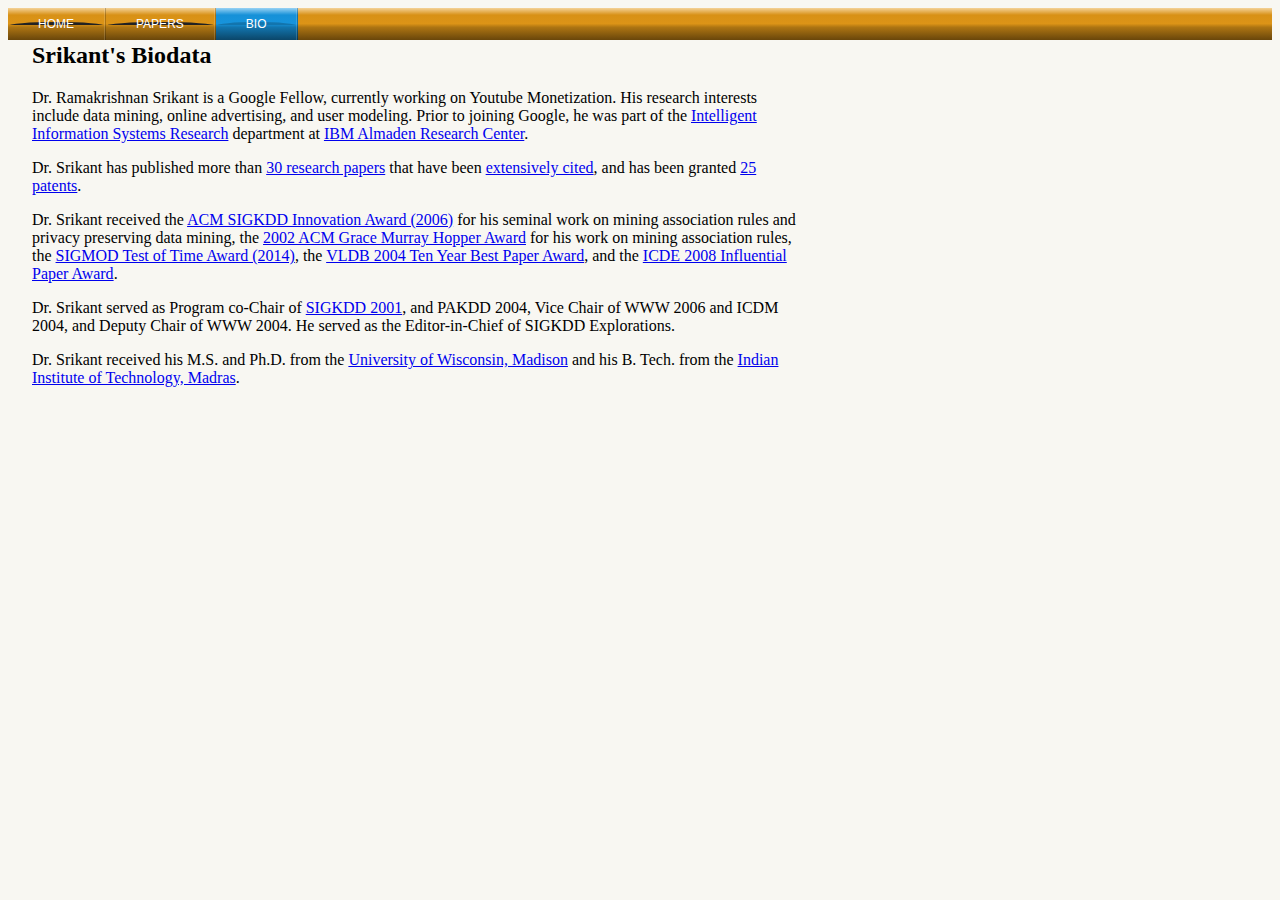
<file: bio.html>
<html>

<head>
  <meta name="viewport" content="width=device-width, initial-scale=1">
  <link rel="stylesheet" href="styles.css">
  <title> Srikant's Biodata </title>
</head>


<body bgcolor="#f8f7f2">


<div id='cssmenu'>
<ul>
   <li><a href='index.html'><span>Home</span></a></li>
   <li><a href='publications.html'><span>Papers</span></a></li>
   <li class='active'><a href='bio.html'><span>Bio</span></a></li>
</ul>
</div>

<table cellpadding=0 width=800>
<tr valign=top>
<td width=20> &nbsp; </td>
<td> <p>
<h2> Srikant's Biodata </h2>

Dr. Ramakrishnan Srikant is a Google Fellow, currently working on
Youtube Monetization.  His research interests include data mining,
online advertising, and user modeling. Prior to joining Google, he was
part of
the <a href="http://www.almaden.ibm.com/software/quest/">Intelligent
Information Systems Research</a> department
at <a href="http://www.almaden.ibm.com">IBM Almaden Research
Center</a>. <p>

Dr. Srikant has published more than <a href="publications.html">30 research
papers</a> that have been <a href="citations.html">extensively
      cited</a>, and has been granted <a href="patents.html">25
      patents</a>.

<!--
Dr. Srikant was a key architect 
for IBM Intelligent Miner, and contributed the association rules and
sequential patterns modules to the product.
-->
  <p>

Dr. Srikant received the <a
href="http://www.acm.org/sigs/sigkdd/awards.php#2006i"> ACM SIGKDD
Innovation Award (2006)</a> for his seminal work on mining association
rules and privacy preserving data mining, the <a
href="http://www.acm.org/awards/awards_hopper.html">2002 ACM Grace Murray
Hopper Award</a> for his work on mining association
rules, the <a href="http://www.sigmod.org/sigmod-awards/sigmod-awards#time">SIGMOD
      Test of Time Award (2014)</a>, the
<a href="http://vldb.org/archives/10year.html">VLDB 2004 Ten Year Best
Paper Award</a>, and
the <a href="http://tab.computer.org/tcde/icde_inf_paper.html">ICDE 2008
  Influential Paper Award</a>.

<!--
He was named an IBM Research Division
Master Inventor in 1999.  He has received 2 Outstanding Technical
Achievement Awards for his contributions to Intelligent Miner, and an
Outstanding Innovation Award for his work on Privacy in Data Systems.
-->
  <p>

Dr. Srikant served as Program co-Chair of <a
href="http://www.acm.org/sigkdd/kdd2001">SIGKDD 2001</a>, and PAKDD 2004,
Vice Chair of WWW 2006 and ICDM 2004, and Deputy Chair of WWW 2004.  He served as the Editor-in-Chief of SIGKDD Explorations.
<!-- and an Associate Editor of <a href="http://www.acm.org/pubs/periodicals/toit/">ACM Transactions on Internet Technology</a>.  -->
<!-- He also served as Tutorials Chair of <a
href="http://www.acm.org/sigkdd/kdd2003/">KDD 2003</a>, and Industrial
Track co-Chair of <a href="http://aitrc.kaist.ac.kr/~pakdd03/">PAKDD
2003</a>. --> <p>

Dr. Srikant received his M.S. and Ph.D. from the <a
href="http://www.cs.wisc.edu">University of Wisconsin, Madison</a> and his
B. Tech. from the <a href="http://www.iitm.ac.in/Departments/Computer%20Science%20and%20Engineering.html">
Indian Institute of Technology, Madras</a>.  <p>

<!-- <a
href="http://www.software.ibm.com/data/intelli-mine/"> IBM Intelligent
Miner for Data</a>.  -->

<!--
Ramakrishnan Srikant was the Program co-Chair of the <a
href="http://www.acm.org/sigkdd/kdd2001">2001 ACM Int'l Conf. on Knowledge
Discovery and Data Mining (SIGKDD-2001)</a>.  Srikant has served as the
Tutorials Chair of the <a href="http://www.acm.org/sigkdd/kdd2003/">2003
ACM SIGKDD Int'l Conference on Knowledge Discovery and Data Mining</a>
conference, and as the Industrial Track Co-Chair of the <a
href="http://aitrc.kaist.ac.kr/~pakdd03/"> 2003 Pacific-Asia Conference on
Knowledge Discovery and Data Mining.</a> Srikant was also co-chair of the
<a href="http://www.almaden.ibm.com/cs/dmkd/">1999 ACM SIGMOD Workshop on
Research Issues in Data Mining and Knowledge Discovery (DMKD)</a>.  He is
the Information Director for the <a href="http://www.acm.org/sigkdd">ACM
Special Interest Group on Knowledge Discovery and Data Mining (SIGKDD)</a>.
<p>

Ramakrishnan Srikant has published many <a
href="http://www.almaden.ibm.com/u/srikant/papers.html">technical
papers</a> in refereed conferences and journals.
Srikant was named a IBM Research Division Master Inventor in
1999.  He has received 2 Outstanding Technical Achievement Awards for his
contributions to the design and development of Intelligent Miner.  He has
also received 5 Invention Achievement Awards for his <a
href="http://www.almaden.ibm.com/u/srikant/patents.html"> patenting activities</a> (12 issued and 9 pending
patents).
<p>
-->

</td>
</table>

<!-- ------------------------------------------------------------------ -->

</body>
</html>
</file>
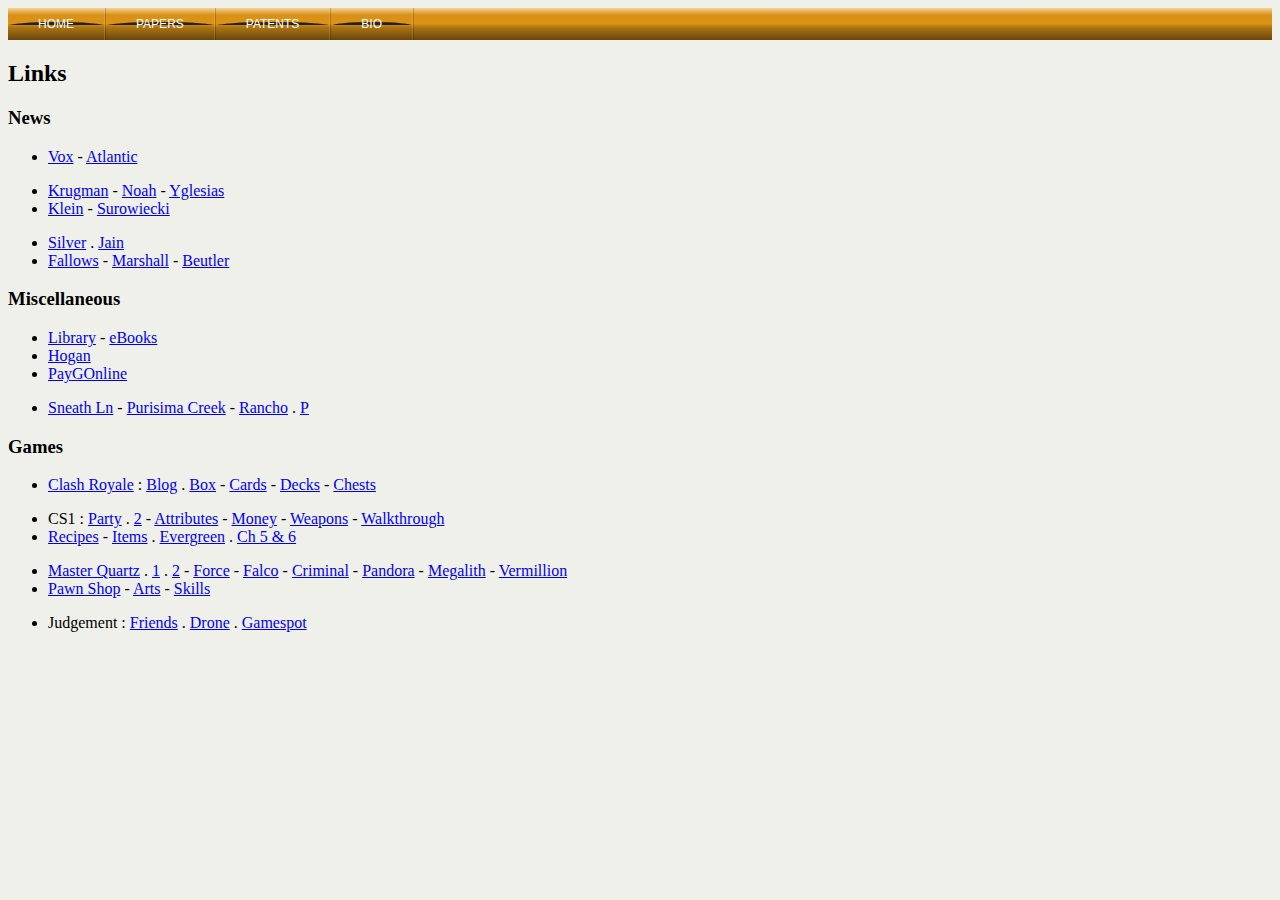
<file: links.html>
<html>

<head>
  <meta name="viewport" content="width=device-width, initial-scale=1">
  <link rel="stylesheet" href="styles.css">
  <link rel="icon" type="image/x-icon" href="images/favicon.ico">
  <title>Srikant's Links</title>
</head>


<body bgcolor="#f0f0ea">

<div id='cssmenu'>
<ul>
   <li><a href='index.html'><span>Home</span></a></li>
   <li><a href='publications.html'><span>Papers</span></a></li>
   <li><a href='patents.html'><span>Patents</span></a></li>
   <li><a href='bio.html'><span>Bio</span></a></li>
</ul>
</div>

<h2>Links</h2>

<!-- ------------------------------------------------------------------ -->

<h3>News</h3>

<ul>
  <li>
    <a href="http://www.vox.com/">Vox</a> -
    <a href="https://www.theatlantic.com/">Atlantic</a>
    <p> </p>
    
  <li>
    <a href="https://bsky.app/profile/pkrugman.bsky.social">Krugman</a> -
    <a href="https://twitter.com/Noahpinion">Noah</a> -
    <a href="https://twitter.com/mattyglesias">Yglesias</a>
  <li>
    <a href="https://x.com/ezraklein">Klein</a> -
    <a href="https://twitter.com/JamesSurowiecki">Surowiecki</a>
    <p> </p>
    
  <li>
    <a href="https://x.com/NateSilver538">Silver</a> .
    <a href="https://x.com/lxeagle17">Jain</a>
    <!--
  <li>
    <a href="https://twitter.com/Redistrict">Wasserman</a> -
    <a href="https://twitter.com/Nate_Cohn">Cohn</a>
    <a href="https://x.com/Taniel/">Taniel</a> -

    <a href="https://twitter.com/gelliottmorris">Morris</a> .
    <a href="https://projects.fivethirtyeight.com/2024-election-forecast/">F</a> -
    <a href="https://www.natesilver.net/p/nate-silver-2024-president-election-polls-model">F</a> -
    
    <a href="https://twitter.com/jayrosen_nyu">Rosen</a> -
    <a href="https://twitter.com/RonaWang">Wang</a> -
    <a href="https://twitter.com/chrislhayes">Hayes</a> -
    
    <a href="https://bsky.app/profile/volts.wtf">Roberts</a> -
    -->
    
  <li>   
    <a href="https://x.com/JamesFallows">Fallows</a> -
    <a href="https://bsky.app/profile/joshtpm.bsky.social">Marshall</a> -
    <a href="https://bsky.app/profile/brianbeutler.bsky.social">Beutler</a>
    <a href=""></a>
    <a href=""></a>
    <a href=""></a>
    <p> </p>

<!--
  <li> Nat'l Geog:
    <a href="http://travel.nationalgeographic.com/travel/national-parks/death-valley-activities/">Death Valley</a> -
    <a href="http://travel.nationalgeographic.com/travel/national-parks/grand-canyon-activities/">Grand Canyon</a> -
    <a href="http://grandcanyoncvb.org/travel-tip-sunrisesunset-viewpoints/">Sunsets</a>

  <li>
    <a href="https://goo.gl/maps/h1NaBy5oVT82">Ranch at Furnace Creek</a> -
-->

    <!--
  <li> <a href="https://www.pge.com/en_US/safety/emergency-preparedness/natural-disaster/wildfires/public-safety-event.page">PG&amp;E</a> -

  <li> 
    <a href=""></a>
    <a href=""></a>
    <a href="https://www.arcgis.com/apps/opsdashboard/index.html#/e5cc0d2bd29f444a87f7589793d55b37">SCC</a> -
    <a href="https://storymaps.arcgis.com/stories/f0121f7f2f0941afb3ed70529b2cee75">CZU Evac Map</a> -
    <a href="http://www.wildfireincidents.com/">Wildfire Incidents</a>
    -->
    <a href=""></a>
    <a href=""></a>

</ul>


<!-- ------------------------------------------------------------------ -->

<h3>Miscellaneous</h3>
<ul>
  <li>
    <a href="https://sccl.bibliocommons.com/v2/checkedout/out">Library</a> -
    <a href="https://santaclara.overdrive.com/account/loans">eBooks</a>
    <a href=""></a>
  <li>
    <a href="http://www.bythom.com/index.html">Hogan</a>
  <li>
    <a href="https://www.paygonline.com/websc/home.html">PayGOnline</a>
    <p> </p>
    
  <li>
    <a href="https://maps.app.goo.gl/254BnfV21qqMa519A">Sneath Ln</a> -
    <a href="https://goo.gl/maps/WVQMwX5TrBydYLDW6">Purisima Creek</a> -
    <a href="https://goo.gl/maps/g5e1jbNnHxLVHWMv7">Rancho</a> .
    <a href="https://www.openspace.org/rsa-parking">P</a>
    <p> </p>

    <!--
  <li> AirNow:
    <a href="https://www.airnow.gov/?city=Cupertino&state=CA&country=USA">Cupertino</a>
    
  <li>
    <a href="https://santaclara.courts.ca.gov/online-services/jury-duty/jury-duty-general-information">SCC</a> -
    <a href="https://santaclara.courts.ca.gov/location/downtown-superior-court-dts">DTS</a> -
    <a href="https://parksj.org/">ParkSJ</a> -
    <a href=""></a>
    <a href="https://jury.scscourt.org/login">eJuror</a>
    -->
</ul>

<!-- ------------------------------------------------------------------ -->


<h3>Games</h3>
<ul>
  <li>
    <a href="https://twitter.com/ClashRoyale/">Clash Royale</a> :
    <a href="https://royaleapi.com/blog">Blog</a> .
    <a href="https://royaleapi.com/blog/2024-q1-update-mystery-box#mystery-box-contents">Box</a> -
    <a href="https://royaleapi.com/cards/popular?time=3d&mode=grid&cat=Ranked&sort=rating">Cards</a> -
    <a href="https://royaleapi.com/decks/popular?time=3d&sort=rating&size=20&players=PvP&min_trophies=0&max_trophies=9000&min_ranked_trophies=0&max_ranked_trophies=4000&mode=detail&type=Ranked&global_exclude=false">Decks</a> -
    <a href="https://royaleapi.com/player/CVGC2LORV">Chests</a>
    <!--  https://royaleapi.com/clan/G0JQVCPR Q2CJ9UUP  -->
    <p> </p>


  <li> CS1 :
    <a href="https://gamefaqs.gamespot.com/boards/694913-the-legend-of-heroes-trails-of-cold-steel/74004141">Party</a> .
    <a href="https://gamefaqs.gamespot.com/boards/694912-the-legend-of-heroes-trails-of-cold-steel/73936045">2</a> -
    <a href="https://nihon-falcom.fandom.com/wiki/Statistics_(Attributes)-_Trails_of_Cold_Steel_1">Attributes</a> -
    <a href="https://gamefaqs.gamespot.com/boards/694913-the-legend-of-heroes-trails-of-cold-steel/73214295">Money</a> -
    <a href="https://kiseki.fandom.com/wiki/List_of_weapons_(Cold_Steel)">Weapons</a> -
    <a href="https://gamefaqs.gamespot.com/vita/694912-the-legend-of-heroes-trails-of-cold-steel/faqs/72747?page=4#October 21">Walkthrough</a>
    <a href=""></a>

  <li>
    <a href="https://www.neoseeker.com/the-legend-of-heroes-trails-of-cold-steel/Recipe_List">Recipes</a> -
    <a href="https://www.neoseeker.com/the-legend-of-heroes-trails-of-cold-steel/Item_List">Items</a> .
    <a href="https://gamefaqs.gamespot.com/boards/694913-the-legend-of-heroes-trails-of-cold-steel/74337576">Evergreen</a> .
    <a href="https://gamefaqs.gamespot.com/boards/694913-the-legend-of-heroes-trails-of-cold-steel/73396443">Ch 5 &amp; 6</a>
    <p> </p>

  <li>
    <a href="https://www.neoseeker.com/the-legend-of-heroes-trails-of-cold-steel/Master_Quartz">Master Quartz</a> .
    <a href="https://www.reddit.com/r/Falcom/comments/c77x1v/cold_steel_1_master_quartz_question/">1</a> .
    <a href="https://www.reddit.com/r/Falcom/comments/pg3ufc/since_there_was_none_i_decided_to_create_a_cold/">2</a> -
    <a href="https://www.neoseeker.com/the-legend-of-heroes-trails-of-cold-steel/Master_Quartz#Force">Force</a> -
    <a href="https://www.neoseeker.com/the-legend-of-heroes-trails-of-cold-steel/Master_Quartz#Falco">Falco</a> -
    <a href="https://www.neoseeker.com/the-legend-of-heroes-trails-of-cold-steel/Master_Quartz#Criminal">Criminal</a> -
    <a href="https://www.neoseeker.com/the-legend-of-heroes-trails-of-cold-steel/Master_Quartz#Pandora">Pandora</a> -
    <a href="https://www.neoseeker.com/the-legend-of-heroes-trails-of-cold-steel/Master_Quartz#Megalith">Megalith</a> -
    <a href="https://www.neoseeker.com/the-legend-of-heroes-trails-of-cold-steel/Master_Quartz#Vermillion">Vermillion</a>
  <li>
    <a href="https://kiseki.fandom.com/wiki/List_of_shops_(Cold_Steel)/Trista/Micht%27s_Pawn_Shop#Quartz_Exchange">Pawn Shop</a> -
    <a href="https://www.neoseeker.com/the-legend-of-heroes-trails-of-cold-steel/Arts_and_Quartz">Arts</a> -
    <a href="https://www.neoseeker.com/the-legend-of-heroes-trails-of-cold-steel/Character_Skills">Skills</a>
    <a href=""></a>
    <a href=""></a>
    <p> </p>

  <li> Judgement :
    <a href="https://gamefaqs.gamespot.com/ps4/247615-judgment/faqs/77509/friends">Friends</a> .
    <a href="https://gamefaqs.gamespot.com/ps4/247615-judgment/faqs/77509/drone-racing">Drone</a> .
    <a href="https://gamefaqs.gamespot.com/ps4/247615-judgment/faqs/77509/introduction">Gamespot</a>
    <!--
    <a href="https://www.neoseeker.com/judgment-sega/walkthrough/Basics-Combat">Neoseeker</a> -
    <a href="https://www.powerpyx.com/judgment-dating-guide/">PowerPyx</a> -
    <a href="https://www.powerpyx.com/judgment-yoshida-batting-center-guide/">Numbers</a> -
    -->
    <a href=""></a>
    <a href=""></a>
    <p> </p>
</ul>


<!-- ------------------------------------------------------------------ -->
<!--
<h3>Persona 4</h3>

<ul>
  <li> P4G :
    <a href="https://gamefaqs.gamespot.com/vita/641695-persona-4-golden/faqs/76145/walkthrough">Gamespot</a> -
    <a href="https://www.rpgsite.net/feature/9870-persona-4-golden-costumes-every-outfit-and-how-to-get-them">Costumes</a> -
    <a href="https://gamefaqs.gamespot.com/boards/641695-persona-4-golden/64217306">Bike</a> -
    <a href="https://www.reddit.com/r/persona4golden/comments/7mutzw/having_trouble_getting_the_reaper_to_spawn/">Reaper</a> .
    <a href="https://www.ign.com/wikis/shin-megami-tensei-persona-4-golden/The_Reaper_Becomes_the_Reaped">2</a> -
    <a href="https://www.ign.com/wikis/shin-megami-tensei-persona-4-golden/Walkthrough">IGN</a> .
    <a href="https://www.ign.com/wikis/shin-megami-tensei-persona-4-golden/Magatsu_Inaba">Magatsu</a>
  <li>
    <a href="https://www.rpgsite.net/feature/9850-persona-4-golden-social-link-guide-dialogue-options-love-interests-and-full-s-link-walkthroughs">Social</a> -
    <a href="https://www.rpgsite.net/feature/9834-persona-4-golden-ai-ebihara-moon-social-link-choices-unlock-guide">Moon</a> WThF .
    Sun MTuF . Temp MFSa
    <a href=""></a>
    <p> </p>    

  <li> Battle :
    <a href="https://gamefaqs.gamespot.com/vita/641695-persona-4-golden/faqs/76145/gameplay-mechanics#battle-mechanics">Mechanics</a> -
    <a href="https://megamitensei.fandom.com/wiki/List_of_Persona_4_Golden_Items#Accessories">Accessories</a> -
    <a href="https://gamerant.com/persona-4-every-party-member-ranked/">Members</a>
  <li> Builds :
    <a href="https://gamerant.com/persona-4-golden-best-skill-sets-yu-chie-yosuke-kanji-yukiko-rise-teddie/">GameRant</a> -
    <a href="https://www.reddit.com/r/persona4golden/comments/hfe1cl/full_skills_stats_and_skill_recommendations_for/">Reddit</a> -
    <a href="https://medium.com/@bainz350/persona-4-golden-party-member-builds-77b823572695">Medium</a> .
    <a href="https://medium.com/@bainz350/persona-4-golden-builds-4e6873e91089">MC</a>
    <a href=""></a>
    <a href=""></a>
    <p> </p>
    
  <li>
    <a href="https://megamitensei.fandom.com/wiki/List_of_Persona_4_Personas">Personas</a> -
    <a href="https://megamitensei.fandom.com/wiki/Yoshitsune#Persona_4_2">Yoshitsune</a> .
    <a href="https://megamitensei.fandom.com/wiki/Trumpeter#Persona_4_2">Trumpeter</a> .
    <a href="https://megamitensei.fandom.com/wiki/Lucifer#Persona_4_2">Helel</a> -
    <a href="https://megamitensei.fandom.com/wiki/Ishtar#Persona_4_2">Ishtar</a> -
    <a href="https://megamitensei.fandom.com/wiki/Scathach#Persona_4">Scathach</a> -
    <a href=""></a>
  <li>
    <a href="https://megamitensei.fandom.com/wiki/List_of_Persona_4_Skills">Skills</a> :
    <a href=""></a>
    <a href="https://megamitensei.fandom.com/wiki/Futsunushi#Persona_4_2">Futsunushi</a> .
    <a href="https://arantius.github.io/persona-fusion-calculator/4golden.html#/persona/Futsunushi">F</a> .
    <a href="https://megamitensei.fandom.com/wiki/Ali_Dance">Ali Dance</a> -
    <a href=""></a>
    <a href=""></a>
    <a href=""></a>
  <li>
    <a href="https://arantius.github.io/persona-fusion-calculator/4golden.html#/list/name">Fusion</a> -
    <a href="https://arantius.github.io/persona-fusion-calculator/4golden.html#/persona/Futsunushi">Futsunushi</a> .
    <p> </p>

  <li>
    <a href="https://megamitensei.fandom.com/wiki/Lachesis#Persona_4">Lachesis</a> (<b>absorb wind</b>) + Parvati ->
    Taowu (<b>absorb fire, power charge</b>)
  <li>
    <a href="https://megamitensei.fandom.com/wiki/Mara#Persona_4_2">Mara</a> (<b>absorb physical</b>) + Incubus -> Pabilsag
  <li>
    <a href="https://megamitensei.fandom.com/wiki/Skadi#Persona_4_2">Skadi</a> (repel fire, ice, <b>spell master</b>) +
    Cereberus -> White Rider
  <li>
    Taotie (<b>mind charge</b>)
    <a href=""></a>
    <a href=""></a>
    <a href=""></a>
    <p> <p>
      
</ul>

<!-- ------------------------------------------------------------------ -->
<!--
<h3>Restaurants</h3>
<ul>
  <li>
    <a href="https://www.deedees-restaurant.com/menus">Deedee's</a> -
    <a href="https://delhiwalachaat.square.site/s/order?location=11ea7faec9237daaa1470cc47a2aeaec">Delhiwala Chaat</a> -
    <a href="https://www.baybiryanis.com/menu/">Bay Biryanis</a> -
    <a href="https://puranpoli.net/menu">Puranpoli</a> -
    <a href="https://www.doordash.com/store/pav-bhaji-and-more-sunnyvale-2638735/">Pav Bhaji</a>
  <li>
    <a href="https://www.broadwaymasala.net/">Broadway Masala</a> -
    <a href="https://spiceklubusa.com/menu/">SpiceKlub</a> -
    <a href="https://strideq.com/atulya-bharat-san-jose-ca/store/atulyabharat?utm_source=cust_website">Atulya Bharat</a> -
    <a href="https://mylaporeexpress.com/">Mylapore</a>
    <a href=""></a>
    <a href=""></a>
    <p> </p>
    
  <li>
    <a href="http://www.pizzaantica.com/menu-2">Pizza Antica</a> -
    <a href="https://cafevitale.com/">Cafe Vitale</a> -
    <a href="https://lapizzeria.us/desserts/">La Pizzeria</a> -
    <a href="https://www.tastypizzaca.com/Menu">Tasty Pizza</a> .
    <a href="https://www.doordash.com/store/tasty-pizza-cupertino-647993/">D</a>
    <a href=""></a>
    <a href=""></a>

  <li>
    <a href="https://maverickscreperie.com/">Mavericks Creperie</a> -
    <a href="https://www.doordash.com/store/sweet-pea-s-cafe-catering-los-gatos-387/en-US">Sweet Pea</a> -
    <a href="https://www.doordash.com/store/bell-tower-cafe-saratoga-1343/">Bell Tower</a>
    
  <li>
    <a href="https://www.alexanderssteakhouse.com/location/alexanders-patisserie-mountain-view/">Alexanders Patisserie</a> -
    <a href="http://www.laterrabakerycafe.com/menu">La Terra</a> -
    <a href="https://koolficreamery.com/orderonline/">Koolfi</a> -
    <a href="https://lapatisserie.net/">La Patisserie</a> .
    <a href="https://www.doordash.com/store/la-patisserie-cupertino-29183/">D</a> -
    <a href="https://www.maisonalyzee.com/">Maison Alyzee</a> .
    <a href="https://www.doordash.com/store/maison-alyzee-mountain-view-335491/">D</a>
    <a href=""></a>
    <a href=""></a>
</ul>
-->
<!-- ------------------------------------------------------------------ -->

</body>
</html>
</file>
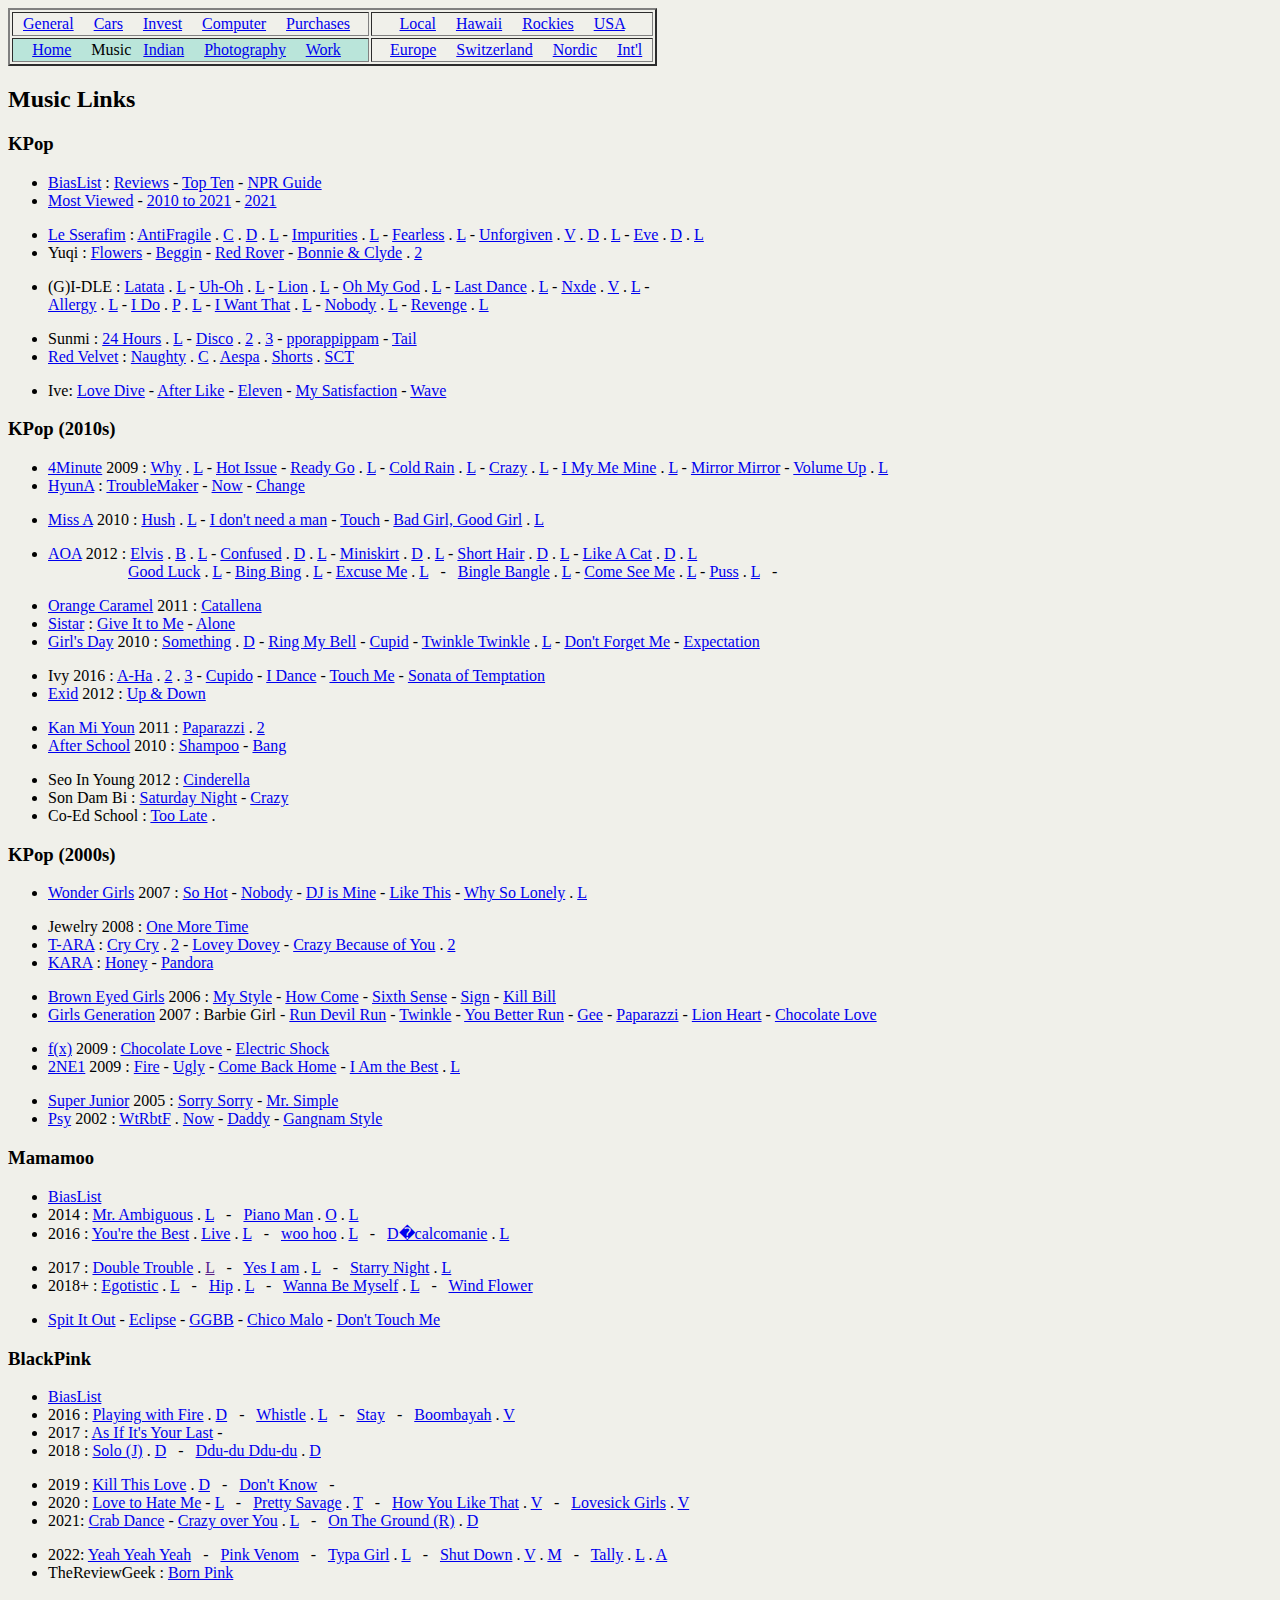
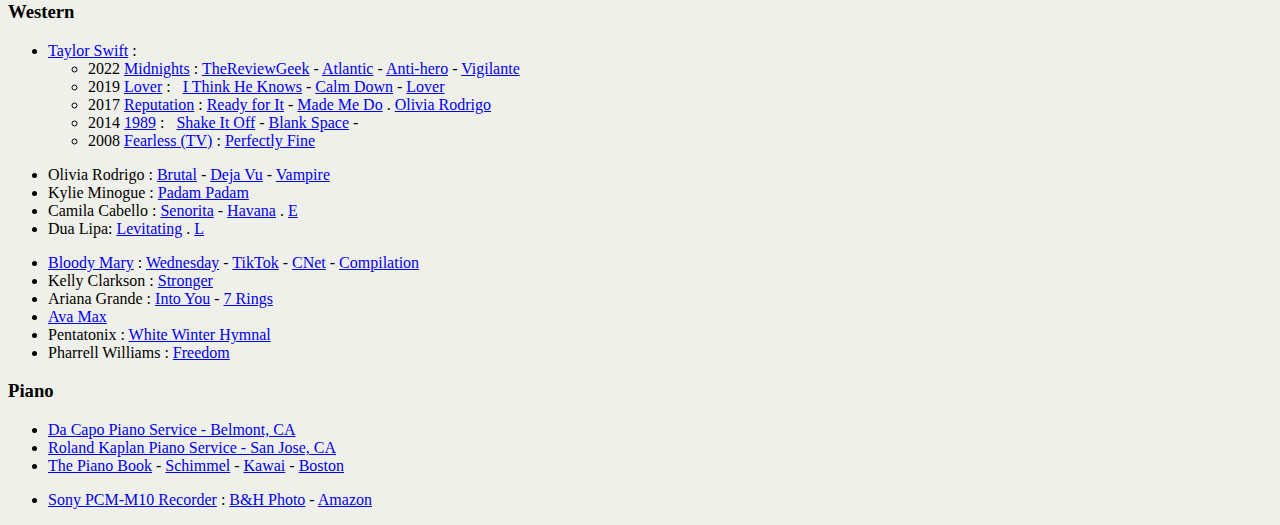
<file: music.html>
<head>
  <title>Music Links</title>
  <link rel="icon" type="image/x-icon" href="favicon.ico">
</head>

<body bgcolor="#f0f0ea">

<table border=2 cellpadding=2> 
<tr><td align=center> &nbsp;
    <a href="general.html">General</a> &nbsp; &nbsp;
    <a href="cars.html">Cars</a> &nbsp; &nbsp;
    <a href="invest.html">Invest</a> &nbsp; &nbsp;
    <a href="computer.html">Computer</a> &nbsp; &nbsp;
    <a href="purchases.html">Purchases</a> &nbsp; &nbsp;
  </td>
  <td align=center> &nbsp;
    <a href="travel-local.html">Local</a> &nbsp; &nbsp;
    <a href="travel-hawaii.html">Hawaii</a> &nbsp; &nbsp;
    <a href="travel-rockies.html">Rockies</a> &nbsp; &nbsp;
    <a href="travel-usa.html">USA</a> &nbsp;
</td></tr>
<tr><td bgcolor="#bae5da" align=center>
    <a href="home.html">Home</a> &nbsp; &nbsp;
    Music &nbsp;
    <a href="music2.html">Indian</a>  &nbsp; &nbsp;
    <a href="photo.html">Photography</a> &nbsp; &nbsp;
    <a href="work.html">Work</a> &nbsp;
  </td>
  <td align=center> &nbsp; &nbsp;
    <a href="travel-europe.html">Europe</a> &nbsp; &nbsp;
    <a href="travel-swiss.html">Switzerland</a> &nbsp; &nbsp;
    <a href="travel-nordic.html">Nordic</a> &nbsp; &nbsp;
    <a href="travel-intl.html">Int'l</a> &nbsp;
</td></tr>
</table>


<h2>Music Links</h2>

<!-- ------------------------------------------------------------------ -->

<h3> KPop </h3>
<ul>

  <li>
    <a href="https://thebiaslist.com/">BiasList</a> :
    <a href="https://thebiaslist.com/kpopreviews/k-pop-reviews/">Reviews</a> -
    <a href="https://thebiaslist.com/k-pop-top-ten-lists/top-ten-title-tracks/">Top Ten</a> -
    <a href="https://www.npr.org/2020/07/13/888933244/start-here-your-guide-to-getting-into-k-pop">NPR Guide</a>
    <a href=""></a>
  <li> 
    <a href="https://www.youtube.com/watch?v=f-NKBkTki9U">Most Viewed</a> -
    <a href="https://www.youtube.com/watch?v=KgRoscT_0dU">2010 to 2021</a> -
    <a href="https://www.youtube.com/watch?v=zcMZmdQERxQ">2021</a>
    <a href=""></a>
    <a href=""></a>
    <p> </p>
    
  <li> <a href="https://www.youtube.com/results?search_query=Le+Sserafim">Le Sserafim</a> :
    <a href="https://youtu.be/pyf8cbqyfPs?t=17">AntiFragile</a> .
    <a href="https://www.youtube.com/watch?v=oA8QPRqdVYA">C</a> .
    <a href="https://www.youtube.com/watch?v=yS0gBVnKQb4">D</a> .
    <a href="https://colorcodedlyrics.com/2022/10/16/le-sserafim-antifragile/">L</a> -
    <a href="https://youtu.be/Ccz123Jlflc?t=17">Impurities</a> .
    <a href="https://colorcodedlyrics.com/2022/10/17/le-sserafim-impurities/">L</a> -
    <a href="https://www.youtube.com/watch?v=4vbDFu0PUew">Fearless</a> .
    <a href="https://colorcodedlyrics.com/2022/05/02/le-sserafim-leuselapim-fearless/">L</a> -
    <a href="https://youtu.be/UnWUmg6fEIw?t=5">Unforgiven</a> .
    <a href="https://youtu.be/UBURTj20HXI?t=29">V</a> .
    <a href="https://youtu.be/7vOLU1v2clI?t=15">D</a> .
    <a href="https://colorcodedlyrics.com/2023/05/01/le-sserafim-unforgiven-feat-nile-rodgers/">L</a> -
    <a href="https://youtu.be/dZs_cLHfnNA?t=30">Eve</a> .
    <a href="https://www.youtube.com/watch?v=ea2RGX9h7m8">D</a> .
    <a href="https://colorcodedlyrics.com/2023/05/01/le-sserafim-eve-psyche-and-bluebeard-s-wife-ibeu-peusike-geuligo-puleun-suyeomui-anae/">L</a>

  <li> Yuqi :
    <a href="https://www.youtube.com/watch?v=0X4XGrK_PwM">Flowers</a> -
    <a href="https://www.youtube.com/watch?v=xDBvRbiy9aI">Beggin</a> -
    <a href="https://www.youtube.com/watch?v=6FvfiaskXbQ">Red Rover</a> -
    <a href="https://youtu.be/AE8yKldv_oo?t=17">Bonnie &amp; Clyde</a> .
    <a href="https://youtu.be/e-XJEDPzafg?t=87">2</a>
    <a href=""></a>

    <a href=""></a>
    <a href=""></a>
    <a href=""></a>
    <p> </p>

  <li> (G)I-DLE :
    <a href="https://www.youtube.com/watch?v=9mQk7Evt6Vs">Latata</a> .
    <a href="https://colorcodedlyrics.com/2018/05/02/g-dle-latata/">L</a> -
    <a href="https://youtu.be/I66oFXdf0KU?t=12">Uh-Oh</a> .
    <a href="https://colorcodedlyrics.com/2019/06/26/g-i-dle-uh-oh/">L</a> -
    <a href="https://www.youtube.com/watch?v=6oanIo_2Z4Q">Lion</a> .
    <a href="https://colorcodedlyrics.com/2019/10/28/queendom-g-i-dle-lion/">L</a> -
    <a href="https://www.youtube.com/watch?v=om3n2ni8luE">Oh My God</a> .
    <a href="https://colorcodedlyrics.com/2020/04/06/g-i-dle-oh-my-god/">L</a> -
    <a href=""></a>
    <a href="https://www.youtube.com/watch?v=U6DG3TBcV6s">Last Dance</a> .
    <a href="https://colorcodedlyrics.com/2021/04/29/g-i-dle-last-dance/">L</a> -
    <a href="https://www.youtube.com/watch?v=R9UsmrVEWYY">Nxde</a> .
    <a href="https://www.youtube.com/watch?v=fCO7f0SmrDc">V</a> .
    <a href="https://colorcodedlyrics.com/2022/10/17/g-i-dle-nxde/">L</a> -
    <br>
    <a href="https://www.youtube.com/watch?v=XZaBkbvteBc">Allergy</a> .
    <a href="https://colorcodedlyrics.com/2023/05/10/g-i-dle-allergy/">L</a> -
    <a href="https://youtu.be/pCh3Kp6qxo8?t=62">I Do</a> .
    <a href="https://www.youtube.com/watch?v=dUro-rg2Uz8">P</a> .
    <a href="https://colorcodedlyrics.com/2023/07/13/g-i-dle-i-do/">L</a> -
    <a href="https://youtu.be/Iewisp9KYRw?t=25">I Want That</a> .
    <a href="https://colorcodedlyrics.com/2023/10/05/g-i-dle-i-want-that/">L</a> -
    <a href="https://www.youtube.com/watch?v=N68rwFjyinI">Nobody</a> .
    <a href="https://colorcodedlyrics.com/2024/01/04/soyeon-soyeon-winter-winteo-liz-lijeu-nobody/">L</a> -
    <a href="https://www.youtube.com/watch?v=KAymeaEyPr8">Revenge</a> .
    <a href="https://colorcodedlyrics.com/2024/01/29/g-i-dle-revenge/">L</a>
    <a href=""></a>
    <a href=""></a>
    <p> </p>
    
  <li> Sunmi :
    <a href="https://www.youtube.com/watch?v=2UmDrsMlXXg">24 Hours</a> .
    <a href="https://colorcodedlyrics.com/2013/08/21/sunmi-seonmi-24-hours/">L</a> -
    <a href="https://www.youtube.com/watch?v=zrsBjYukE8s">Disco</a> .
    <a href="https://www.youtube.com/watch?v=mCTjQbiNjFw">2</a> .
    <a href="https://www.youtube.com/watch?v=PYFtPNNOhaY">3</a> -
    <a href="https://www.youtube.com/watch?v=Is7glC9Jp7Q">pporappippam</a> -
    <a href="https://www.youtube.com/watch?v=Aui0ZKIaXVc">Tail</a>
    <a href=""></a>
    <a href=""></a>
  <li>
    <a href="https://thebiaslist.com/2017/04/09/the-top-ten-best-songs-by-red-velvet/">Red Velvet</a> :
    <a href="https://www.youtube.com/watch?v=wCWoUUWwdqg">Naughty</a> .
    <a href="https://www.youtube.com/watch?v=PHp3wWbR9cw">C</a> .
    <a href="https://youtu.be/qMKfhH8OOQU?t=257">Aespa</a> .
    <a href="https://www.youtube.com/shorts/Ezhh70wNKcc">Shorts</a> .
    <a href="https://www.youtube.com/watch?v=dAfU6v1_AFc">SCT</a>
    <a href=""></a>
    <a href=""></a>
    <p> </p>

  <li> Ive:
    <a href="https://www.youtube.com/watch?v=Y8JFxS1HlDo">Love Dive</a> -
    <a href="https://www.youtube.com/watch?v=F0B7HDiY-10">After Like</a> -
    <a href="https://www.youtube.com/watch?v=--FmExEAsM8">Eleven</a> -
    <a href="https://www.youtube.com/watch?v=K_ONXvktaIY">My Satisfaction</a> -
    <a href="https://www.youtube.com/watch?v=qD1kP_nJU3o">Wave</a>
    <a href=""></a>
    <p> </p>
</ul>

<!-- ------------------------------------------------------------------ -->

<h3> KPop (2010s) </h3>
<ul>
  <li>
    <a href="https://thebiaslist.com/2016/10/23/the-top-ten-best-songs-by-4minute/">4Minute</a> 2009 :
    <a href="https://www.youtube.com/watch?v=bqYWpzb65rE">Why</a> .
    <a href="https://colorcodedlyrics.com/2011/08/14/4minute-why-cc-lyrics/">L</a> -
    <a href="https://youtu.be/kb4iKfnW2Yo?t=5">Hot Issue</a> -
    <a href="https://www.youtube.com/watch?v=gy13NPM4rMs">Ready Go</a> .
    <a href="https://colorcodedlyrics.com/2011/12/03/4minute_-_ready_go_cc_lyrics/">L</a> -
    <a href="https://www.youtube.com/watch?v=ZT9zbZGB2gE">Cold Rain</a> .
    <a href="https://colorcodedlyrics.com/2015/01/25/4minute-cold-rain-chuun-bi/">L</a> -
    <a href="https://www.youtube.com/watch?v=1nCLBTmjJBY&t=8s">Crazy</a> .
    <a href="https://colorcodedlyrics.com/2015/02/09/4minute-crazy-michyeo/">L</a> -
    <a href="https://www.youtube.com/watch?v=OGvwy3qhjDM">I My Me Mine</a> .
    <a href="https://colorcodedlyrics.com/2010/07/05/4minute-i-my-me-mine-color-coded-lyrics/">L</a> -
    <a href="https://www.youtube.com/watch?v=1fOG_wcV_oU">Mirror Mirror</a> -
    <a href="https://www.youtube.com/watch?v=qsWl1--Niyg">Volume Up</a> .
    <a href="https://colorcodedlyrics.com/2012/04/08/4minute_pominis_-_volume_up_cc_lyrics/">L</a>

  <li>
    <a href="https://thebiaslist.com/2017/05/14/the-top-ten-best-songs-by-hyuna/">HyunA</a> :
    <a href="https://www.youtube.com/watch?v=s-zRAQmKUkI&t=1s">TroubleMaker</a> -
    <a href="https://www.youtube.com/watch?v=6pw972Kl3L0">Now</a> -
    <a href="https://www.youtube.com/watch?v=G6JppjQSTh8">Change</a>

    <a href=""></a>
    <a href=""></a>
    <a href=""></a>
    <p> </p>

  <li>
    <a href="https://thebiaslist.com/2016/12/04/the-top-ten-best-songs-by-miss-a/">Miss A</a> 2010 :
    <a href="https://youtu.be/dp0F18FFCTE?t=25">Hush</a> .
    <a href="https://colorcodedlyrics.com/2013/11/05/miss-a-hush/">L</a> -
    <a href="https://www.youtube.com/watch?v=EkSOOiMDGiY&t=1s">I don't need a man</a> -
    <a href="https://youtu.be/aF8Fst_zonU?t=20">Touch</a> -
    <a href="https://youtu.be/8TeeJvcBdLA?t=9">Bad Girl, Good Girl</a> .
    <a href="https://colorcodedlyrics.com/2010/07/01/miss-a-bad-girl-good-girl-color-coded-lyrics/">L</a>
    <a href=""></a>
    <a href=""></a>
    <a href=""></a>
    <p> </p>
    
  <li> <a href="https://thebiaslist.com/2016/05/21/the-top-ten-best-songs-by-aoa/">AOA</a> 2012 :

    <a href="https://youtu.be/e5KOIrBcwj8?t=20">Elvis</a> .
    <a href="https://www.youtube.com/watch?v=DGWWANhFtv0">B</a> .
    <a href="https://colorcodedlyrics.com/2012/07/29/aoa-ace-of-angels-elvis/">L</a> -
    <a href="https://www.youtube.com/watch?v=R1-BTf3_Mys">Confused</a> .
    <a href="https://www.youtube.com/watch?v=18fSsOulNYw">D</a> .
    <a href="https://colorcodedlyrics.com/2013/10/12/aoa-confused-heundeullyeo/">L</a> -
    <a href="https://www.youtube.com/watch?v=q6f-LLM1H6U">Miniskirt</a> .
    <a href="https://www.youtube.com/watch?v=8CP9CxY7d3E">D</a> .
    <a href="https://colorcodedlyrics.com/2014/01/15/aoa-mini-skirt-jjalbeun-chima/">L</a> -
    <a href="https://www.youtube.com/watch?v=N5wzkQvzp4c">Short Hair</a> .
    <a href="https://www.youtube.com/watch?v=vNdRd4ZQjr4">D</a> .
    <a href="https://colorcodedlyrics.com/2014/06/18/aoa-short-hair-danbalmeoli/">L</a> -
    <a href="https://www.youtube.com/watch?v=qEYOyZVWlzs&t=27s">Like A Cat</a> .
    <a href="https://www.youtube.com/watch?v=_IsfPpeNr5A">D</a> .
    <a href="https://colorcodedlyrics.com/2014/11/10/aoa-like-a-cat-sabbunsabbun/">L</a>
    <br> &nbsp; &nbsp; &nbsp; &nbsp; &nbsp; &nbsp; &nbsp; &nbsp; &nbsp; &nbsp;
    
    <a href="https://www.youtube.com/watch?v=sno_genwMz8">Good Luck</a> .
    <a href="https://colorcodedlyrics.com/2016/05/15/aoa-good-luck/">L</a> -
    <a href="https://www.youtube.com/watch?v=dfMELZBBVRY">Bing Bing</a> .
    <a href="https://colorcodedlyrics.com/2017/01/01/aoa-bing-bing-bingbing/">L</a> -
    <a href="https://www.youtube.com/watch?v=NRlDo3JuzfI">Excuse Me</a> .
    <a href="https://colorcodedlyrics.com/2017/01/01/aoa-excuse-me/">L</a> &nbsp; - &nbsp;

    <a href="https://www.youtube.com/watch?v=8V7bArR1L3o">Bingle Bangle</a> .
    <a href="https://colorcodedlyrics.com/2018/05/28/aoa-bingle-bangle/">L</a> -
    <a href="https://www.youtube.com/watch?v=ixxWWKX4S_8">Come See Me</a> .
    <a href="https://colorcodedlyrics.com/2019/11/26/aoa-come-see-me-nal-boreo-wayo/">L</a> -
    <a href=""></a>
    <a href="https://www.youtube.com/watch?v=fAvk_L9CHws">Puss</a> .
    <a href="https://colorcodedlyrics.com/2015/05/26/jimin-jimin-of-aoa-puss-feat-iron/">L</a> &nbsp; - &nbsp;
    <p> </p>
    
  <li>
    <a href="https://thebiaslist.com/2016/10/30/the-top-ten-best-songs-by-orange-caramel/">Orange Caramel</a> 2011 :
    <a href="https://www.youtube.com/watch?v=Ahif51hqeA8">Catallena</a>
    <a href=""></a>

  <li> <a href="https://thebiaslist.com/2016/03/20/the-top-ten-best-songs-by-sistar/">Sistar</a> :
    <a href="https://www.youtube.com/watch?v=p6XLNsJ9YrA">Give It to Me</a> -
    <a href="https://www.youtube.com/watch?v=E0ZHXVp_wUE">Alone</a>
    <a href=""></a>
    <a href=""></a>
    <a href=""></a>
    <a href=""></a>

  <li>
    <a href="https://thebiaslist.com/2016/01/30/the-top-ten-best-songs-by-girls-day/">Girl's Day</a> 2010 :
    <a href=""></a>
    <a href="https://www.youtube.com/watch?v=akPDKYwIoVk">Something</a> .
    <a href="https://www.youtube.com/watch?v=zVO5xTAbxm8">D</a> -
    <a href="https://www.youtube.com/watch?v=z4sN05-xIs4">Ring My Bell</a> -
    <a href="https://www.youtube.com/watch?v=qhrAcuiNQJs">Cupid</a> -
    <a href="https://www.youtube.com/watch?v=DWpl2CaCnVA&t=4s">Twinkle Twinkle</a> .
    <a href="https://colorcodedlyrics.com/2011/03/17/girls-day-banjjagbanjjag-twinkle-twinkle-cc-lyrics/">L</a> -
    <a href="https://www.youtube.com/watch?v=_H7ZG7yk5Wo">Don't Forget Me</a> -
    <a href="https://www.youtube.com/watch?v=iUtGJtyoIfg">Expectation</a>
    <a href=""></a>
    <a href=""></a>
    <p> </p>

  <li> Ivy 2016 :
    <a href="https://youtu.be/lRw7KztOZsk?t=53">A-Ha</a> .
    <a href="https://www.youtube.com/watch?v=UkspsMGKIOM">2</a> .
    <a href="https://youtu.be/IR8X2oo4364?list=RDIR8X2oo4364&t=53">3</a> -
    <a href="https://www.youtube.com/watch?v=-vrfH_Tkxxg">Cupido</a> -
    <a href="https://www.youtube.com/watch?v=WR-2BHyCxao">I Dance</a> -
    <a href="https://www.youtube.com/watch?v=D1fJCc_PIA4">Touch Me</a> -
    <a href=""></a>
    <a href="https://www.youtube.com/watch?v=Q_plceCKQX8">Sonata of Temptation</a>

  <li>
    <a href="https://thebiaslist.com/2017/04/16/the-top-ten-best-songs-by-exid/">Exid</a> 2012 :
    <a href="https://www.youtube.com/watch?v=hfXZ6ydgZyo">Up &amp; Down</a>
    <a href=""></a>
    <p> </p>

  <li> <a href="https://www.youtube.com/results?search_query=kan+miyoun">Kan Mi Youn</a> 2011 :
    <a href="https://www.youtube.com/watch?v=kKY4p2WRx4s">Paparazzi</a> .
    <a href="https://www.youtube.com/watch?v=en-Clbp9RUk">2</a>
  <li> 
    <a href="https://thebiaslist.com/2016/09/11/the-top-ten-best-songs-by-after-school/">After School</a> 2010 :
    <a href="https://thebiaslist.com/2022/03/08/legendary-song-after-school-shampoo/">Shampoo</a> -
    <a href="https://www.youtube.com/watch?v=B_u5amB7cDs">Bang</a>
    <p> </p>
    
  <li> Seo In Young 2012 :
    <a href="https://www.youtube.com/watch?v=rgLuIu4kWXg">Cinderella</a>
  <li> Son Dam Bi :
    <a href="https://www.youtube.com/watch?v=Gwvopq0u_BQ">Saturday Night</a> -
    <a href="https://www.youtube.com/watch?v=AdqHcomIsgg">Crazy</a>
  <li> Co-Ed School :
    <a href="https://www.youtube.com/watch?v=WIyYMGCi7f0">Too Late</a> .
    <a href=""></a>
    <p> </p>
    
    <p> </p>

</ul>

<!-- ------------------------------------------------------------------ -->

<h3> KPop (2000s) </h3>
<ul>
    
  <li> <a href="https://thebiaslist.com/2016/07/10/the-top-ten-best-songs-by-wonder-girls/">Wonder Girls</a> 2007 :
    <a href="https://www.youtube.com/watch?v=lmun5PO54VE">So Hot</a> -
    <a href="https://www.youtube.com/results?search_query=wonder+girls+nobody">Nobody</a> -
    <a href="https://www.youtube.com/watch?v=doXnuStEf2I">DJ is Mine</a> -
    <a href="https://youtu.be/7EZTUYwjWBs?t=18">Like This</a> -
    <a href="https://www.youtube.com/watch?v=PYGODWJgR-c&t=1s">Why So Lonely</a> .
    <a href="https://colorcodedlyrics.com/2016/07/04/wonder-girls-why-so-lonely/">L</a>
    <p> </p>
    
  <li> Jewelry 2008 :
    <a href="https://www.youtube.com/watch?v=Dzkfz9UWu_E">One More Time</a>

  <li> <a href="https://thebiaslist.com/2016/05/01/the-top-ten-best-songs-by-t-ara/">T-ARA</a> :
    <a href="https://www.youtube.com/watch?v=5M69TE1yzt4">Cry Cry</a> .
    <a href="https://www.youtube.com/watch?v=i2PylaR5Uk8">2</a> -
    <a href="https://www.youtube.com/watch?v=CJ0djllyqwY">Lovey Dovey</a> -
    <a href="https://youtu.be/d70FQdraoYI?t=19">Crazy Because of You</a> .
    <a href="https://www.youtube.com/watch?v=iglpJox3PrM">2</a>

  <li> <a href="https://thebiaslist.com/2016/01/09/the-top-ten-best-songs-by-kara/">KARA</a> :
    <a href="https://www.youtube.com/watch?v=R_AQ7AkVzpM">Honey</a> -
    <a href="https://youtu.be/g0XpNvLWimo?t=18">Pandora</a>
    
    <a href=""></a>
    
    <p> </p>
    
  <li>
    <a href="https://thebiaslist.com/2016/06/26/the-top-ten-best-songs-by-brown-eyed-girls/">Brown Eyed Girls</a> 2006 :
    <a href="https://www.youtube.com/watch?v=bwh897651d4">My Style</a> -
    <a href="https://www.youtube.com/watch?v=OsSlxBluwc0">How Come</a> -
    <a href="https://www.youtube.com/watch?v=tdH1GwyZJuY">Sixth Sense</a> -
    <a href="https://www.youtube.com/watch?v=m3ydJMw5loU">Sign</a> -
    <a href="https://www.youtube.com/watch?v=lx8mmWZxWuQ">Kill Bill</a>
  <li> <a href="https://thebiaslist.com/2016/02/13/the-top-ten-best-songs-by-girls-generation/">Girls Generation</a> 2007 :
    Barbie Girl -
    <a href="https://www.youtube.com/watch?v=q_gfD3nvh-8">Run Devil Run</a> -
    <a href="https://youtu.be/JmM04_OgajU?t=37">Twinkle</a> -
    <a href="https://www.youtube.com/watch?v=Bv5pl7JOMWA">You Better Run</a> -
    <a href="https://www.youtube.com/watch?v=U7mPqycQ0tQ">Gee</a> -
    <a href="https://youtu.be/IUqP1xzRZkw?t=103">Paparazzi</a> -
    <a href="https://www.youtube.com/watch?v=nVCubhQ454c">Lion Heart</a> -
    <a href="https://youtu.be/A2NkGHkqDZk?t=14">Chocolate Love</a>
    <a href=""></a>
    <a href=""></a>
    <a href=""></a>
    <p> </p>

  <li> <a href="https://thebiaslist.com/2016/05/15/the-top-ten-best-songs-by-fx/">f(x)</a> 2009 :
    <a href="https://www.youtube.com/watch?v=g9JzbG7FfkM">Chocolate Love</a> -
    <a href="https://www.youtube.com/watch?v=n8I8QGFA1oM">Electric Shock</a>
    <a href=""></a>
  <li> <a href="https://thebiaslist.com/2016/01/17/the-top-ten-best-songs-by-2ne1/">2NE1</a> 2009 :
    <a href="https://www.youtube.com/watch?v=ISEoXdHb4W4">Fire</a> -
    <a href="https://www.youtube.com/watch?v=NGe0hHvAGkc">Ugly</a> -
    <a href="https://www.youtube.com/watch?v=vLbfv-AAyvQ">Come Back Home</a> -
    <a href="https://www.youtube.com/watch?v=j7_lSP8Vc3o">I Am the Best</a> .
    <a href="https://colorcodedlyrics.com/2011/06/28/2ne1-i-am-the-best-cc-lyrics/">L</a>
    <a href=""></a>
    <p> </p>
    
  <li>
    <a href="https://thebiaslist.com/2021/07/17/top-ten-k-pop-singles-revisited-super-junior/">Super Junior</a> 2005 :
    <a href="https://www.youtube.com/watch?v=x6QA3m58DQw">Sorry Sorry</a> -
    <a href="https://youtu.be/r6TwzSGYycM?t=36">Mr. Simple</a>
    <a href=""></a>
  <li> <a href="https://thebiaslist.com/2016/07/03/the-top-ten-best-songs-by-psy/">Psy</a> 2002 :
    <a href="https://www.youtube.com/watch?v=aahViYznVTQ">WtRbtF</a> .
    <a href="https://youtu.be/2saWSGoWmrU?t=7">Now</a> -
    <a href=""></a>
    <a href="https://www.youtube.com/watch?v=FrG4TEcSuRg&t=1s">Daddy</a> -
    <a href="https://www.youtube.com/watch?v=9bZkp7q19f0">Gangnam Style</a>
    <a href=""></a>
</ul>

<!-- ------------------------------------------------------------------ -->

<h3> Mamamoo </h3>
<ul>
  <li> 
    <a href="https://thebiaslist.com/2016/11/13/the-top-ten-best-songs-by-mamamoo/">BiasList</a>
  <li> 2014 :
    <a href="https://www.youtube.com/watch?v=D15-XYRubsc">Mr. Ambiguous</a> .
    <a href="https://colorcodedlyrics.com/2014/06/18/mamamoo-mr-ambiguous/">L</a> &nbsp; - &nbsp;
    <a href="https://youtu.be/xaSJeG-jDJ0?t=22">Piano Man</a> .
    <a href="https://www.youtube.com/watch?v=3IIBVnn4eTM">O</a> .
    <a href="https://colorcodedlyrics.com/2014/11/21/mamamoo-piano-man/">L</a>
  <li> 2016 :
    <a href="https://youtu.be/QbhmTM1cRro?t=12">You're the Best</a> .
    <a href="https://www.youtube.com/watch?v=gnKJ_9gW6FA&t=66s">Live</a> .
    <a href="https://colorcodedlyrics.com/2016/02/25/mamamoo-you-re-the-best-neon-is-mwondeul/">L</a> &nbsp; - &nbsp;
    <a href="https://www.youtube.com/watch?v=_eCJOj4NLlg">woo hoo</a> .
    <a href="https://colorcodedlyrics.com/2016/04/04/mamamoo-woo-hoo/">L</a> &nbsp; - &nbsp;
    <a href="https://www.youtube.com/watch?v=y2OFPvYxZuY&t=11s">D�calcomanie</a> .
    <a href="https://colorcodedlyrics.com/2016/11/06/mamamoo-decalcomanie/">L</a>
    <a href=""></a>
    <a href=""></a>
    <a href=""></a>
    <p> </p>
    
  <li> 2017 :
    <a href="https://www.youtube.com/watch?v=W9Ln7EqNCTw">Double Trouble</a> .
    <a href="">L</a> &nbsp; - &nbsp;
    <a href="https://www.youtube.com/watch?v=Ue9NG1hAr78">Yes I am</a> .
    <a href="https://colorcodedlyrics.com/2017/06/22/mamamoo-yes-nalo-malhal-geos-gateumyeon/">L</a> &nbsp; - &nbsp;
    <a href="https://www.youtube.com/watch?v=LjUXm0Zy_dk">Starry Night</a> .
    <a href="https://colorcodedlyrics.com/2018/03/08/mamamoo-starry-night-byeoli-bichnaneun-bam/">L</a>
  <li> 2018+ :
    <a href="https://www.youtube.com/watch?v=G5UM2rOyqr4">Egotistic</a> .
    <a href="https://colorcodedlyrics.com/2018/07/16/mamamoo-egotistic-neona-hae/">L</a> &nbsp; - &nbsp;
    <a href="https://www.youtube.com/watch?v=KhTeiaCezwM">Hip</a> .
    <a href="https://colorcodedlyrics.com/2019/11/14/mamamoo-hip/">L</a> &nbsp; - &nbsp;
    <a href="https://www.youtube.com/watch?v=sk-qyR224fU">Wanna Be Myself</a> .
    <a href="https://colorcodedlyrics.com/2020/09/12/mamamoo-mamamu-wanna-be-myself/">L</a> &nbsp; - &nbsp;
    <a href=""></a>
    <a href=""></a>
    <a href="https://www.youtube.com/watch?v=uOZ2r_UAfdc">Wind Flower</a>
    <a href=""></a>
    <a href=""></a>
    <p> </p>
    
  <li>
    <a href="https://www.youtube.com/watch?v=V8FXWf0s7K0">Spit It Out</a> -
    <a href="https://youtu.be/oCTqcTe1lIA?t=8">Eclipse</a> -
    <a href="https://www.youtube.com/watch?v=I4HWnYSiRtE">GGBB</a> -
    <a href="https://www.youtube.com/watch?v=bHW_k6bIUeU">Chico Malo</a> -
    <a href="https://www.youtube.com/watch?v=PXE2Ykf8fXQ">Don't Touch Me</a>
    <p> </p>

</ul>

<!-- ------------------------------------------------------------------ -->

<h3> BlackPink </h3>
<ul>
  <li>
    <a href="https://thebiaslist.com/2021/01/16/the-top-ten-best-songs-by-blackpink/">BiasList</a>

  <li> 2016 :
    <a href="https://www.youtube.com/watch?v=9pdj4iJD08s">Playing with Fire</a> .
    <a href="https://www.youtube.com/watch?v=NvWfJTbrTBY">D</a> &nbsp; - &nbsp;
    <a href="https://www.youtube.com/watch?v=dISNgvVpWlo">Whistle</a> .
    <a href="https://www.youtube.com/watch?v=ZwVTC_686Sw">L</a> &nbsp; - &nbsp;
    <a href="https://www.youtube.com/watch?v=FzVR_fymZw4">Stay</a> &nbsp; - &nbsp;
    <a href="https://www.youtube.com/watch?v=ivoS3HUJB3Q">Boombayah</a> .
    <a href="https://www.youtube.com/watch?v=bwmSjveL3Lc">V</a>
    <a href=""></a>
    <a href=""></a>

  <li> 2017 :
    <a href="https://www.youtube.com/watch?v=Amq-qlqbjYA">As If It's Your Last</a> -

  <li> 2018 :
    <a href="https://www.youtube.com/watch?v=b73BI9eUkjM">Solo (J)</a> .
    <a href="https://www.youtube.com/watch?v=vdDuCvCrcKg">D</a> &nbsp; - &nbsp;
    <a href="https://www.youtube.com/watch?v=IHNzOHi8sJs">Ddu-du Ddu-du</a> .
    <a href="https://www.youtube.com/watch?v=jOJbXvjZ-cQ">D</a>
    <a href=""></a>
    <p> </p>
	
  <li> 2019 :
    <a href="https://www.youtube.com/watch?v=2S24-y0Ij3Y">Kill This Love</a> .
    <a href="https://www.youtube.com/watch?v=MOwaUlXZxkI">D</a> &nbsp; - &nbsp;
    <a href="https://www.youtube.com/watch?v=bqzDuRz_P7g">Don't Know</a> &nbsp; - &nbsp;

  <li> 2020 :
    <a href="https://www.youtube.com/watch?v=wlzGXcTzdzU">Love to Hate Me</a> -
    <a href="https://www.youtube.com/watch?v=xRlSx46F94c">L</a> &nbsp; - &nbsp;
    <a href="https://www.youtube.com/watch?v=gU2HqP4NxUs">Pretty Savage</a> .
    <a href="https://www.youtube.com/watch?v=2VexZnN0w9U">T</a> &nbsp; - &nbsp;
    <a href="https://www.youtube.com/watch?v=32si5cfrCNc">How You Like That</a> .
    <a href="https://www.youtube.com/watch?v=ioNng23DkIM">V</a> &nbsp; - &nbsp;
    <a href="https://www.youtube.com/watch?v=YxksUfnuEbI">Lovesick Girls</a> .
    <a href="https://www.youtube.com/watch?v=dyRsYk0LyA8">V</a>
    <a href=""></a>

  <li> 2021:
    <a href="https://youtu.be/01iz9kmvbxg?t=76">Crab Dance</a> -
    <a href="https://www.youtube.com/watch?v=QMhVtPmPAW8">Crazy over You</a> .
    <a href="https://www.youtube.com/watch?v=4VOMHN6M4Dw">L</a> &nbsp; - &nbsp;
    <a href="https://www.youtube.com/watch?v=CKZvWhCqx1s">On The Ground (R)</a> .
    <a href="https://www.youtube.com/watch?v=Q88P1gpOJxA">D</a>
    <p> </p>
    
  <li> 2022:
    <a href="https://www.youtube.com/watch?v=DUkW0VHF5Tc">Yeah Yeah Yeah</a> &nbsp; - &nbsp;
    <a href="https://www.youtube.com/watch?v=RFMi3v0TXP8">Pink Venom</a> &nbsp; - &nbsp;
    <a href="https://www.youtube.com/watch?v=beUbmsJg270">Typa Girl</a> .
    <a href="https://www.youtube.com/watch?v=G888DDnYgU4">L</a> &nbsp; - &nbsp;
    <a href="https://www.youtube.com/watch?v=PjrAwC4TIPA">Shut Down</a> .
    <a href="https://www.youtube.com/watch?v=POe9SOEKotk">V</a> .
    <a href="https://www.youtube.com/watch?v=L0zIUVVEW6g">M</a> &nbsp; - &nbsp;
    <a href="https://www.youtube.com/watch?v=-ECIZOCFd7Y">Tally</a> .
    <a href="https://www.youtube.com/watch?v=t0ycuN2SS_s">L</a> .
    <a href="https://www.youtube.com/watch?v=mkk2738_adc">A</a>
    <a href=""></a>
    <a href=""></a>
  <li> TheReviewGeek :
    <a href="https://www.thereviewgeek.com/blackpink-bornpink-albumreview/">Born Pink</a>
</ul>

<!-- ------------------------------------------------------------------ -->

<h3> Western </h3>
<ul>
  <li> <a href="https://en.wikipedia.org/wiki/Taylor_Swift#Discography">Taylor Swift</a> :
    <ul>
      <li>
	2022 <a href="https://en.wikipedia.org/wiki/Midnights#Track_listing">Midnights</a> :
	<a href="https://www.thereviewgeek.com/taylorswift-midnights-albumreview/">TheReviewGeek</a> -
	<a href="https://www.theatlantic.com/culture/archive/2022/11/taylor-swift-midnights-3am-edition-bonus-tracks/671974/">Atlantic</a> -
	<a href="https://www.youtube.com/watch?v=b1kbLwvqugk">Anti-hero</a> -
	<a href="https://www.youtube.com/watch?v=Uoey4W_3bos">Vigilante</a>
	<a href=""></a>
	<a href=""></a>
      <li>
	2019 <a href="https://en.wikipedia.org/wiki/Lover_(album)#Track_listing">Lover</a> : &nbsp;
	<a href="https://www.youtube.com/watch?v=2d1wKn-oJnA">I Think He Knows</a> -
	<a href="https://www.youtube.com/watch?v=Dkk9gvTmCXY">Calm Down</a> -
	<a href="https://www.youtube.com/watch?v=-BjZmE2gtdo">Lover</a>
      <li>
	2017 <a href="https://en.wikipedia.org/wiki/Reputation_(album)#Track_listing">Reputation</a> :
	<a href="https://www.youtube.com/watch?v=wIft-t-MQuE">Ready for It</a> -
	<a href="https://www.youtube.com/watch?v=3tmd-ClpJxA">Made Me Do</a> .
	<a href="https://www.youtube.com/watch?v=3E3LzZCPRWY">Olivia Rodrigo</a>
      <li>
	2014 <a href="https://en.wikipedia.org/wiki/1989_(Taylor_Swift_album)#Track_listing">1989</a> : &nbsp;
	<a href="https://www.youtube.com/watch?v=nfWlot6h_JM">Shake It Off</a> -
	<a href="https://www.youtube.com/watch?v=e-ORhEE9VVg">Blank Space</a> -
      <li> 2008 
	<a href="https://en.wikipedia.org/wiki/Fearless_(Taylor%27s_Version)#Track_listing">Fearless (TV)</a> :
	<a href="https://www.youtube.com/watch?v=rFjJs6ZjPe8">Perfectly Fine</a>
	<a href=""></a>
	<a href=""></a>
	<a href=""></a>
	<a href=""></a>
    </ul>
    <p> </p>

  <li> Olivia Rodrigo :
    <a href="https://www.youtube.com/watch?v=OGUy2UmRxJ0">Brutal</a> -
    <a href="https://www.youtube.com/watch?v=cii6ruuycQA">Deja Vu</a> -
    <a href="https://www.youtube.com/watch?v=RlPNh_PBZb4">Vampire</a>
    <a href=""></a>
    <a href=""></a>

  <li> Kylie Minogue :
    <a href="https://www.youtube.com/watch?v=p6Cnazi_Fi0">Padam Padam</a>
    <a href=""></a>
    <a href=""></a>

  <li> Camila Cabello :
    <a href="https://www.youtube.com/watch?v=Pkh8UtuejGw">Senorita</a> -
    <a href="https://youtu.be/BQ0mxQXmLsk?t=150">Havana</a> .
    <a href="https://www.youtube.com/watch?v=BFZz8wHL2a4">E</a>
    <a href=""></a>

  <li> Dua Lipa:
    <a href="https://www.youtube.com/watch?v=TUVcZfQe-Kw">Levitating</a> .
    <a href="https://www.youtube.com/watch?v=WHuBW3qKm9g">L</a>
    <a href=""></a>
    <a href=""></a>
    <p> </p>
    
  <li>
    <a href="https://www.youtube.com/watch?v=MsXdUtlDVhk">Bloody Mary</a> :
    <a href="https://www.youtube.com/watch?v=MsXdUtlDVhk">Wednesday</a> -
    <a href="https://www.tiktok.com/@sweetmelodies._/video/7173293982624091397?is_from_webapp=v1&item_id=7173293982624091397">TikTok</a> -
    <a href="https://www.cnet.com/culture/entertainment/that-deadpan-viral-dance-from-netflix-hit-wednesday-is-taking-over-tiktok/">CNet</a> -
    <a href="https://www.youtube.com/watch?v=UxOY-meH2gA&t=210s">Compilation</a>
    

  <li> Kelly Clarkson :
    <a href="https://www.youtube.com/watch?v=Xn676-fLq7I">Stronger</a>
    <a href=""></a>
    <a href=""></a>

  <li> Ariana Grande : 
    <a href="https://www.youtube.com/watch?v=1ekZEVeXwek">Into You</a> -
    <a href="https://www.youtube.com/watch?v=QYh6mYIJG2Y">7 Rings</a>

  <li>
    <a href="https://www.youtube.com/results?search_query=ava+max">Ava Max</a>
    <a href=""></a>
    
  <li> Pentatonix :
    <a href="https://www.youtube.com/watch?v=o10drRI3VQ0">White Winter Hymnal</a>

  <li> Pharrell Williams :
    <a href="https://www.youtube.com/watch?v=LlY90lG_Fuw">Freedom</a>

    <a href=""></a>
    <a href=""></a>
    <a href=""></a>
</ul>


<h3> <a name=piano> Piano </a> </h3>
<ul>
  <li> <a href="http://www.yelp.com/biz/da-capo-piano-service-belmont#query:piano%20tuners">Da Capo Piano Service - Belmont, CA</a>
  <li> <a href="http://www.yelp.com/biz/roland-kaplan-piano-service-san-jose#query:piano%20tuner">Roland Kaplan Piano Service - San Jose, CA</a>
  <li> <a href="http://www.pianobook.com/">The Piano Book</a> -
    <a href="http://www.schimmel-piano.de/index.php?id=2&L=1">Schimmel</a> -
    <a href="http://www.kawaius.com/">Kawai</a> -
    <a href="http://www.steinway.com/boston/">Boston</a> 
    <p> </p>
    
  <li> <a href="http://pro.sony.com/bbsc/ssr/cat-audio/resource.solutions.bbsccms-assets-cat-audio-solutions-pcmm10.shtml"> 
      Sony PCM-M10 Recorder</a> :
       <a href="http://www.bhphotovideo.com/c/product/638090-REG/Sony_PCM_M10_BLACK_PCM_M10_Portable_Audio_Recorder.html">B&amp;H Photo</a> -
       <a href="http://www.amazon.com/gp/product/B002R56C4O/sr=1-4/qid=1267087978/">Amazon</a>
</ul>

<!-- ------------------------------------------------------------------ -->

</body>
</file>
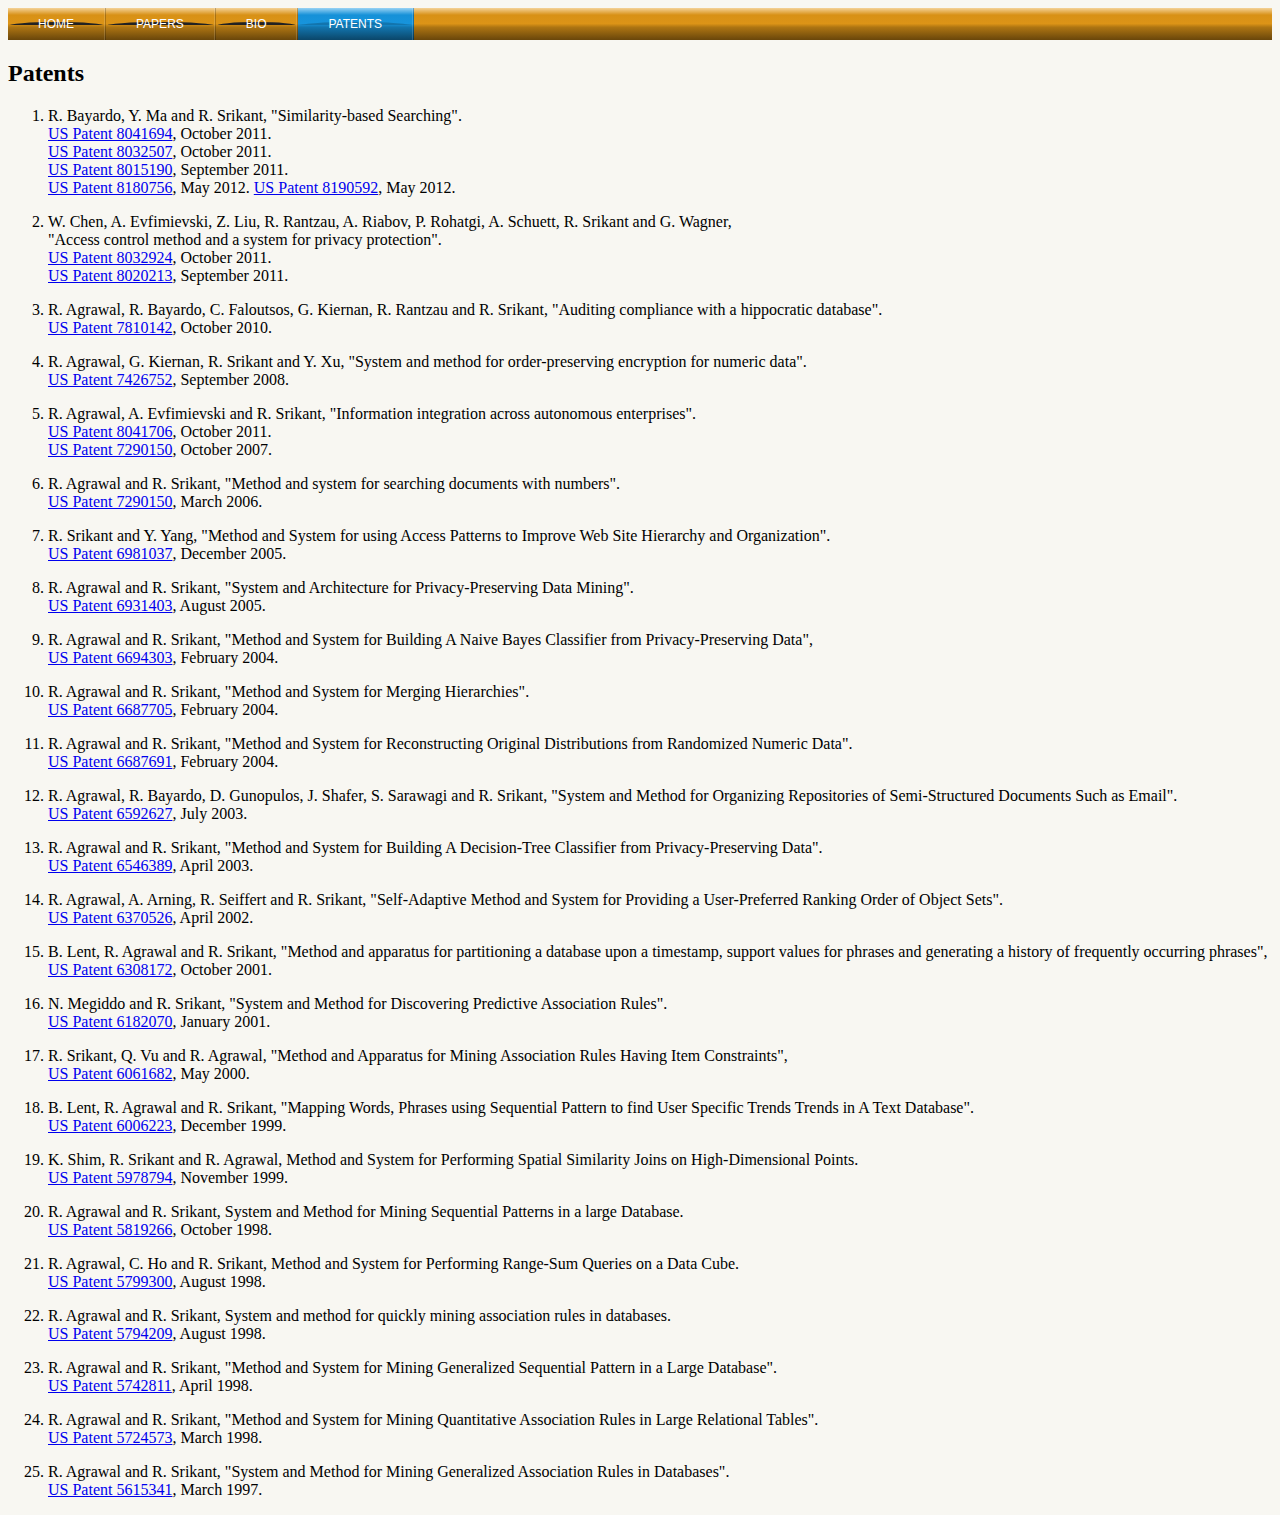
<file: patents.html>
<html>

<head>
  <meta name="viewport" content="width=device-width, initial-scale=1">
  <link rel="stylesheet" href="styles.css">
  <title> Srikant's Patents </title>
</head>

<body>
<body bgcolor="#f8f7f2">

<div id='cssmenu'>
<ul>
   <li><a href='index.html'><span>Home</span></a></li>
   <li><a href='publications.html'><span>Papers</span></a></li>
   <li><a href='bio.html'><span>Bio</span></a></li>
   <li class='active'><a href='patents.html'><span>Patents</span></a></li>
</ul>
</div>


<h2> Patents </h2>

<ol>
  <li> R. Bayardo, Y. Ma and R. Srikant,
       "Similarity-based Searching". <br>
       <a href="http://www.google.com/patents/US8041694">
       US Patent 8041694</a>, October 2011. <br>
       <a href="http://www.google.com/patents/US8032507">
       US Patent 8032507</a>, October 2011. <br>
       <a href="http://www.google.com/patents/US8015190">
       US Patent 8015190</a>, September 2011. <br>
       <a href="http://www.google.com/patents/US8180756">
       US Patent 8180756</a>, May 2012.
       <a href="http://www.google.com/patents/US8190592">
       US Patent 8190592</a>, May 2012.
       <p>

  <li> W. Chen, A. Evfimievski, Z. Liu, R. Rantzau, A. Riabov,
       P. Rohatgi, A. Schuett, R. Srikant and G. Wagner, <br>
       "Access control method and a system for privacy protection". <br>
       <a href="http://www.google.com/patents/US8032924">
       US Patent 8032924</a>, October 2011. <br>
       <a href="http://www.google.com/patents/US8020213">
       US Patent 8020213</a>, September 2011.
       <p>

  <li> R. Agrawal, R. Bayardo, C. Faloutsos, G. Kiernan, R. Rantzau and
       R. Srikant,
       "Auditing compliance with a hippocratic database". <br>
       <a href="http://www.google.com/patents/US7810142">
       US Patent 7810142</a>, October 2010.
       <p>

  <li> R. Agrawal, G. Kiernan, R. Srikant and Y. Xu, 
       "System and method for order-preserving encryption for numeric
       data". <br>
       <a href="http://www.google.com/patents/US7426752">
       US Patent 7426752</a>, September 2008.
       <p>

  <li> R. Agrawal, A. Evfimievski and R. Srikant,
       "Information integration across autonomous enterprises". <br>
       <a href="http://www.google.com/patents/US8041706">
       US Patent 8041706</a>, October 2011. <br>
       <a href="http://www.google.com/patents/US7290150">
       US Patent 7290150</a>, October 2007.
       </li> <p>

  <li> R. Agrawal and R. Srikant, 
       "Method and system for searching documents with numbers". <br>
       <a href="http://www.google.com/patents/US7010520">
       US Patent 7290150</a>, March 2006.
       </li> <p>

  <li> R. Srikant and Y. Yang,
       "Method and System for using Access Patterns to Improve Web Site
       Hierarchy and Organization". <br> 
       <a href="http://www.google.com/patents/US6981037">
       US Patent 6981037</a>, December 2005.
       </li> <p>
       
  <li> R. Agrawal and R. Srikant,
       "System and Architecture for Privacy-Preserving Data Mining". <br>
       <a href="http://www.google.com/patents/US6931403">
       US Patent 6931403</a>, August 2005.
       </li> <p>
       
  <li> R. Agrawal and R. Srikant,
       "Method and System for Building A Naive Bayes Classifier from
       Privacy-Preserving Data",  <br> 
       <a href="http://www.google.com/patents/US6694303">
       US Patent 6694303</a>, February 2004.
       </li> <p>

  <li> R. Agrawal and R. Srikant,
       "Method and System for Merging Hierarchies". <br>
       <a href="http://www.google.com/patents/US6687705">
       US Patent 6687705</a>,   February 2004.
       </li> <p>
       
  <li> R. Agrawal and R. Srikant,
       "Method and System for Reconstructing Original Distributions from
       Randomized Numeric Data". <br>
       <a href="http://www.google.com/patents/US6687691">
       US Patent 6687691</a>, February 2004.
       </li> <p>
       
  <li> R. Agrawal, R. Bayardo, D. Gunopulos, J. Shafer, S. Sarawagi
       and R. Srikant,
       "System and Method for Organizing Repositories of Semi-Structured
       Documents Such as Email". <br>
       <a href="http://www.google.com/patents/US6592627">
       US Patent 6592627</a>, July 2003.
       <p>

  <li> R. Agrawal and R. Srikant,
       "Method and System for Building A Decision-Tree Classifier from
       Privacy-Preserving Data". <br>
       <a href="http://www.google.com/patents/US6546389">       
       US Patent 6546389</a>, April 2003.
       <p>
       
  <li> R. Agrawal, A. Arning, R. Seiffert  and R. Srikant,
       "Self-Adaptive Method and System for Providing a User-Preferred
       Ranking Order of Object Sets". <br>
       <a href="http://www.google.com/patents/US6370526">
       US Patent 6370526</a>, April 2002.
       <p>
       
  <li> B. Lent, R. Agrawal and R. Srikant,
       "Method and apparatus for partitioning a database upon a timestamp,
       support values for phrases and generating a history of frequently
       occurring phrases",  <br>
       <a href="http://www.google.com/patents/US6308172">
       US Patent 6308172</a>, October 2001.
       <p>
       
  <li> N. Megiddo and R. Srikant,
       "System and Method for Discovering Predictive Association
       Rules". <br>
       <a href="http://www.google.com/patents/US6182070">
       US Patent 6182070</a>,  January 2001.
       <p>

  <li> R. Srikant, Q. Vu and R. Agrawal,
       "Method and Apparatus for Mining Association Rules Having Item
       Constraints",  <br>
       <a href="http://www.google.com/patents/US6061682">
       US Patent 6061682</a>, May 2000.
       <p>

  <li> B. Lent, R. Agrawal and R. Srikant,
       "Mapping Words, Phrases using Sequential Pattern to find User
       Specific Trends Trends in A Text Database". <br>
       <a href="http://www.google.com/patents/US6006223">
       US Patent 6006223</a>, December 1999.
       <p>
       
  <li> K. Shim, R. Srikant and R. Agrawal,
       Method and System for Performing Spatial Similarity Joins on
       High-Dimensional Points. <br>
       <a href="http://www.google.com/patents/US5978794">
       US Patent 5978794</a>, November 1999.
       <p>

  <li> R. Agrawal and R. Srikant,
       System and Method for Mining Sequential Patterns in a large
       Database. <br>
       <a href="http://www.google.com/patents/US5819266">
       US Patent 5819266</a>, October 1998.
       <p>

  <li> R. Agrawal, C. Ho and R. Srikant,
       Method and System for Performing Range-Sum Queries on a Data Cube. <br>
       <a href="http://www.google.com/patents/US5799300">
       US Patent 5799300</a>, August 1998.
       <p>

   <li> R. Agrawal and R. Srikant,
       System and method for quickly mining association rules in databases. <br>
       <a href="http://www.google.com/patents/US5794209">
       US Patent 5794209</a>, August 1998.
       <p>

   <li> R. Agrawal and R. Srikant,
       "Method and System for Mining Generalized Sequential Pattern in a Large
       Database". <br>
       <a href="http://www.google.com/patents/US5742811">
       US Patent 5742811</a>, April 1998.
       <p>

  <li> R. Agrawal and R. Srikant,
       "Method and System for Mining Quantitative Association Rules in Large
       Relational Tables". <br>
       <a href="http://www.google.com/patents/US5724573">
       US Patent 5724573</a>, March 1998.
       <p>

  <li> R. Agrawal and R. Srikant,
       "System and Method for Mining Generalized Association Rules
       in Databases". <br>
       <a href="http://www.google.com/patents/US5615341">
       US Patent 5615341</a>, March 1997.
    <p>
</ol>

<!-- ------------------------------------------------------------------ -->

</body>
</html>
</file>
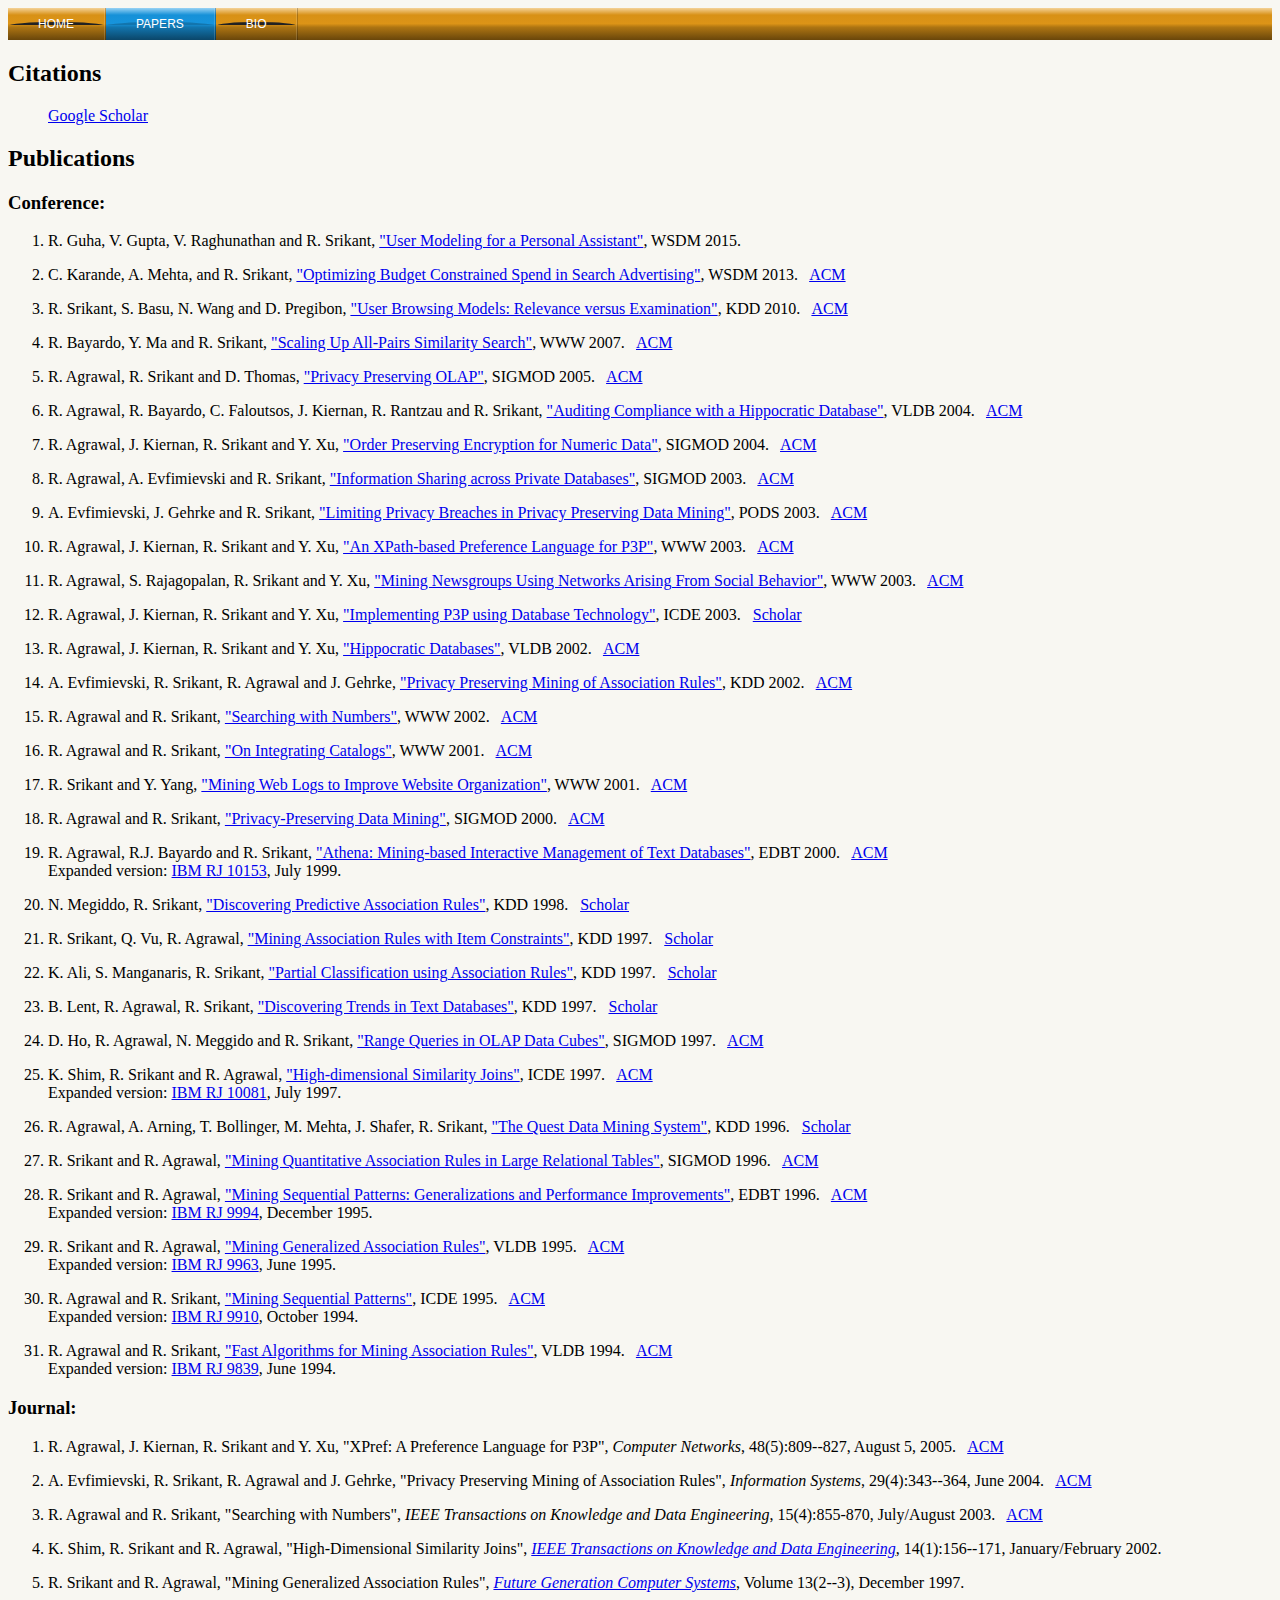
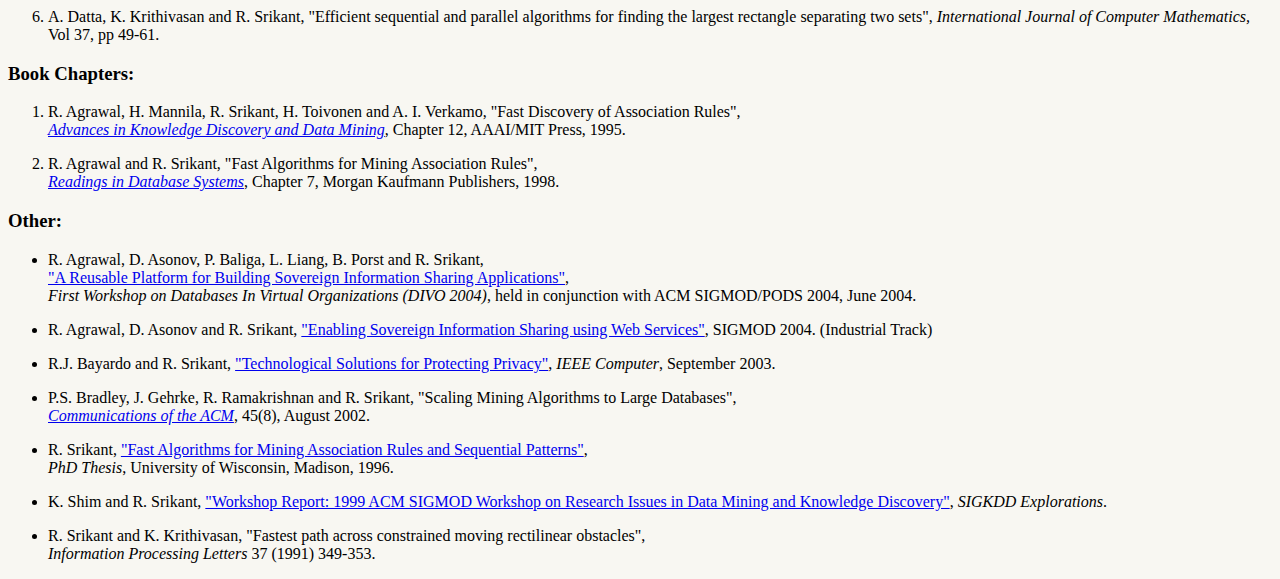
<file: publications.html>
<html>

<head>
  <meta name="viewport" content="width=device-width, initial-scale=1">
  <link rel="stylesheet" href="styles.css">
  <title> Srikant's Publications </title>
</head>

<body>
<body bgcolor="#f8f7f2">

<div id='cssmenu'>
<ul>
   <li><a href='index.html'><span>Home</span></a></li>
   <li class='active'><a href='publications.html'><span>Papers</span></a></li>
   <li><a href='bio.html'><span>Bio</span></a></li>
</ul>
</div>


<h2> Citations </h2>

<ul>
  <a href="http://scholar.google.com/citations?user=lxt0O5IAAAAJ">Google
    Scholar</a>
</ul>

<h2> Publications </h2>


<!-- ------------------------------------------------------------------ -->


<h3> Conference: </h3>
       
<ol>
  <li> R. Guha, V. Gupta, V. Raghunathan and R. Srikant,
    <a href="papers/wsdm2015.pdf">"User Modeling for a Personal Assistant"</a>,
    WSDM 2015.
    <p>

  <li> C. Karande, A. Mehta, and R. Srikant,
       <a href="papers/wsdm2013.pdf">"Optimizing Budget Constrained Spend
       in Search Advertising"</a>, WSDM 2013. &nbsp;
       <a href="http://dl.acm.org/citation.cfm?id=2433483">ACM</a>
    <p>

  <li> R. Srikant, S. Basu, N. Wang and D. Pregibon,
       <a href="papers/kdd10.pdf">"User Browsing Models: Relevance
       versus Examination"</a>, KDD 2010. &nbsp;
       <a href="http://dl.acm.org/citation.cfm?id=1835804.1835835">ACM</a> &nbsp;
       <p>

  <li> R. Bayardo, Y. Ma and R. Srikant,
       <a href="papers/www2007.pdf">"Scaling Up All-Pairs Similarity
       Search"</a>, WWW 2007. &nbsp;
       <a href="http://dl.acm.org/citation.cfm?id=1242591">ACM</a> &nbsp;
       <p>

  <li> R. Agrawal, R. Srikant and D. Thomas,
       <a href="papers/sigmod05.pdf">"Privacy Preserving OLAP"</a>, SIGMOD 2005. &nbsp;
       <a href="http://dl.acm.org/citation.cfm?id=1066157.1066187">ACM</a> &nbsp;
       <p>
       
  <li> R. Agrawal, R. Bayardo, C. Faloutsos, J. Kiernan, R. Rantzau and
       R. Srikant, <a href="papers/vldb04.pdf">"Auditing Compliance with a
       Hippocratic Database"</a>, VLDB 2004. &nbsp;
       <a href="http://dl.acm.org/citation.cfm?id=1316735">ACM</a> &nbsp;
       <p>
       
  <li> R. Agrawal, J. Kiernan, R. Srikant and Y. Xu,
       <a href="papers/sigmod04.pdf">"Order Preserving Encryption for
       Numeric Data"</a>, SIGMOD 2004. &nbsp;
       <a href="http://dl.acm.org/citation.cfm?id=1007568.1007632">ACM</a> &nbsp;
       <p>

  <li> R. Agrawal, A. Evfimievski and R. Srikant,
       <a href="papers/sigmod03.pdf">"Information Sharing across Private
       Databases"</a>, SIGMOD 2003. &nbsp;
       <a href="http://dl.acm.org/citation.cfm?id=872771">ACM</a> &nbsp;
       <p>

  <li> A. Evfimievski, J. Gehrke and R. Srikant,
       <a href="papers/pods03.pdf">"Limiting Privacy Breaches in Privacy
       Preserving Data Mining"</a>, PODS 2003. &nbsp;
       <a href="http://dl.acm.org/citation.cfm?id=773174">ACM</a> &nbsp;
       <p>
       
  <li> R. Agrawal, J. Kiernan, R. Srikant and Y. Xu,
       <a href="papers/www03_xpref.pdf">"An XPath-based Preference Language
       for P3P"</a>, WWW 2003. &nbsp;
       <a href="http://dl.acm.org/citation.cfm?id=775152.775241">ACM</a> &nbsp;
       <p>

  <li> R. Agrawal, S. Rajagopalan, R. Srikant and Y. Xu,
       <a href="papers/www03_social.pdf">"Mining Newsgroups Using Networks
       Arising From Social Behavior"</a>, WWW 2003. &nbsp;
       <a href="http://dl.acm.org/citation.cfm?id=775227">ACM</a> &nbsp;
       <p>

  <li> R. Agrawal, J. Kiernan, R. Srikant and Y. Xu,
       <a href="papers/icde03.pdf">"Implementing P3P using Database
       Technology"</a>, ICDE 2003. &nbsp;
       <a href="http://scholar.google.com/scholar?hl=en&lr=&q=Srikant+P3P&btnG=Search">
       Scholar</a> &nbsp;
       <p>
       
  <li> R. Agrawal, J. Kiernan, R. Srikant and Y. Xu,
       <a href="papers/vldb02.pdf">"Hippocratic Databases"</a>, VLDB 2002. &nbsp;
       <a href="http://dl.acm.org/citation.cfm?id=1287369.1287383">ACM</a> &nbsp;
       <p>
       
  <li> A. Evfimievski, R. Srikant, R. Agrawal and J. Gehrke,
       <a href="papers/kdd02.pdf">"Privacy Preserving Mining of
       Association Rules"</a>, KDD 2002.
       &nbsp;
       <a href="http://dl.acm.org/citation.cfm?id=775080">ACM</a> &nbsp;
       <p>
       
  <li> R. Agrawal and R. Srikant,
       <a href="papers/www02.pdf">"Searching with Numbers"</a>, WWW 2002.
       &nbsp;
       <a href="http://dl.acm.org/citation.cfm?id=511501">ACM</a> &nbsp;
       <p>
       
  <li> R. Agrawal and R. Srikant,
       <a href="papers/www10_catalog.pdf">"On Integrating Catalogs"</a>, WWW 2001.
       &nbsp;
       <a href="http://dl.acm.org/citation.cfm?id=371920.372163">ACM</a> &nbsp;
       <p>
       
  <li> R. Srikant and Y. Yang,
       <a href="papers/www10_weblog.pdf">"Mining Web Logs to Improve
       Website Organization"</a>, WWW 2001.
       &nbsp; 
       <a href="http://dl.acm.org/citation.cfm?id=372097">ACM</a> &nbsp;
       <p>
       
  <li> R. Agrawal and R. Srikant,
       <a href="papers/sigmod00.pdf">"Privacy-Preserving Data Mining"</a>,
       SIGMOD 2000.
       &nbsp; 
       <a href="http://dl.acm.org/citation.cfm?id=335438">ACM</a> &nbsp;
       <p>
       
  <li> R. Agrawal, R.J. Bayardo and R. Srikant,
       <a href="papers/edbt00.pdf">"Athena: Mining-based Interactive
       Management of Text Databases"</a>, EDBT 2000. 
       &nbsp;
       <a href="http://dl.acm.org/citation.cfm?id=645339.650134">ACM</a> &nbsp;
       <br>
       Expanded version: <a href="papers/edbt00_rj.pdf">IBM RJ 10153</a>, July 1999.
       <p>
       
  <li> N. Megiddo, R. Srikant,
       <a href="papers/kdd98_stat.pdf">"Discovering Predictive
       Association Rules"</a>, KDD 1998.
       &nbsp;
       <a href="http://scholar.google.com/scholar?hl=en&lr=&q=Srikant+Discovering+Predictive&btnG=Search">
       Scholar</a> &nbsp;
       <p>
       
  <li> R. Srikant, Q. Vu, R. Agrawal,
       <a href="papers/kdd97_const.pdf">"Mining Association Rules with
       Item Constraints"</a>, KDD 1997.
       &nbsp;
       <a href="http://scholar.google.com/scholar?hl=en&lr=&q=Srikant+Vu+Constraints&btnG=Search">
       Scholar</a> &nbsp;
       <p>
       
  <li> K. Ali, S. Manganaris, R. Srikant,
       <a href="papers/kdd97_class.pdf">"Partial Classification using
       Association Rules"</a>, KDD 1997. &nbsp;
       <a href="http://scholar.google.com/scholar?hl=en&lr=&q=Srikant+Ali+Partial+Classification&btnG=Search">
       Scholar</a> &nbsp;
       <p>
       
  <li> B. Lent, R. Agrawal, R. Srikant,
       <a href="papers/kdd97_trends.pdf">"Discovering Trends in Text Databases"</a>,
       KDD 1997. &nbsp;
       <a href="http://scholar.google.com/scholar?hl=en&lr=&q=Srikant+Lent+Trends&btnG=Search">
       Scholar</a> &nbsp;
       <p>

  <li> D. Ho, R. Agrawal, N. Meggido and R. Srikant,
       <a href="papers/sigmod97.pdf">"Range Queries in OLAP Data Cubes"</a>,
       SIGMOD 1997. &nbsp;
       <a href="http://dl.acm.org/citation.cfm?id=253274">ACM</a> &nbsp;
       <p>
       
  <li> K. Shim, R. Srikant and R. Agrawal, <a href="papers/icde97.pdf">
       "High-dimensional Similarity Joins"</a>, ICDE 1997. &nbsp;
       <a href="http://dl.acm.org/citation.cfm?id=653448">ACM</a> &nbsp;
       <br>
       Expanded version: <a href="papers/icde97_rj.pdf">IBM RJ 10081</a>, July 1997.
       <p>
       
  <li> R. Agrawal, A. Arning, T. Bollinger, M. Mehta, J. Shafer, R. Srikant,
       <a href="papers/kdd96_quest.pdf">"The Quest Data Mining System"</a>,
       KDD 1996. &nbsp;
       <a href="http://scholar.google.com/scholar?hl=en&lr=&q=Srikant+Agrawal+Quest&btnG=Search">Scholar</a> &nbsp;
       <p>

  <li> R. Srikant and R. Agrawal,
       <a href = "papers/sigmod96.pdf">"Mining Quantitative Association
       Rules in Large Relational Tables"</a>, SIGMOD 1996. &nbsp;
       <a href="http://dl.acm.org/citation.cfm?id=233311">ACM</a> &nbsp;
       <p>

  <li> R. Srikant and R. Agrawal,
       <a href = "papers/edbt96.pdf">"Mining Sequential Patterns:
       Generalizations and Performance Improvements"</a>,
       EDBT 1996. &nbsp;
       <a href="http://dl.acm.org/citation.cfm?id=645337.650382">ACM</a> &nbsp;
       <br>
       Expanded version: <a href="papers/edbt96_rj.pdf">IBM RJ 9994</a>, December 1995.
       <p>
       
  <li>  R. Srikant and R. Agrawal,
       <a href= "papers/vldb95.pdf">"Mining Generalized Association Rules"</a>,
       VLDB 1995. &nbsp;
       <a href="http://dl.acm.org/citation.cfm?id=673304">ACM</a> &nbsp;
       <br>
       Expanded version: <a href="papers/vldb95_rj.pdf">IBM RJ 9963</a>, June 1995.
       <p>

  <li> R. Agrawal and R. Srikant, <a href= "papers/icde95.pdf">"Mining
       Sequential Patterns"</a>, ICDE 1995. &nbsp;
       <a href="http://dl.acm.org/citation.cfm?id=645480.655281">ACM</a> &nbsp;
       <br>
       Expanded version: <a href="papers/icde95_rj.pdf">IBM RJ 9910</a>, October 1994.
       <p>
       
  <li> R. Agrawal and R. Srikant, <a href="papers/vldb94.pdf">"Fast
       Algorithms for Mining Association Rules"</a>, VLDB 1994. &nbsp;
       <a href="http://dl.acm.org/citation.cfm?id=645920.672836">ACM</a> &nbsp;
       <br>
       Expanded version: <a href="papers/vldb94_rj.pdf">IBM RJ 9839</a>, June 1994.
       <p>
    
</ol>


<!-- ------------------------------------------------------------------ -->


<h3> Journal: </h3>

<ol>
  <li> R. Agrawal, J. Kiernan, R. Srikant and Y. Xu, "XPref: A
       Preference Language for P3P",
       <em>Computer Networks</em>, 48(5):809--827, August 5, 2005. &nbsp;
       <a href="http://dl.acm.org/citation.cfm?id=1090590">ACM</a> &nbsp;
       <p>

  <li> A. Evfimievski, R. Srikant, R. Agrawal and J. Gehrke, "Privacy
       Preserving Mining of Association Rules",
       <em>Information Systems</em>, 29(4):343--364, June 2004. &nbsp;
       <a href="http://dl.acm.org/citation.cfm?id=985329.985335">ACM</a> &nbsp;
       <p>

  <li> R. Agrawal and R. Srikant, "Searching with Numbers",
       <em>IEEE Transactions on Knowledge and Data Engineering</em>,
       15(4):855-870, July/August 2003. &nbsp;
       <a href="http://dl.acm.org/citation.cfm?id=1435677.858983">ACM</a> &nbsp;
       <p>
       
  <li> K. Shim, R. Srikant and R. Agrawal, "High-Dimensional
       Similarity Joins",
       <a href="http://www.computer.org/tkde/tk2002/k0156abs.htm">
       <em>IEEE Transactions on Knowledge and Data
       Engineering</em></a>, 14(1):156--171, January/February 2002. &nbsp;
       <p>

  <li> R. Srikant and R. Agrawal, "Mining Generalized Association Rules",
       <a href="http://www.elsevier.com/gej-ng/10/19/19/28/18/21/abstract.html">
       <em>Future Generation Computer  Systems</em></a>, Volume
       13(2--3), December 1997. &nbsp;
       <p>

  <li> A. Datta, K. Krithivasan and R. Srikant,
       "Efficient sequential and parallel algorithms for finding the
       largest rectangle separating two sets",
       <em>International Journal of Computer Mathematics,</em>
       Vol 37, pp 49-61.
       <p>
</ol>


<!-- ------------------------------------------------------------------ -->


<h3> Book Chapters: </h3>
<ol>
  <li>  R. Agrawal, H. Mannila, R. Srikant, H. Toivonen and
       A. I. Verkamo, "Fast Discovery of Association Rules", <br>
       <a href="http://www.amazon.com/exec/obidos/ASIN/0262560976/">
       <em>Advances in Knowledge Discovery and Data Mining</em></a>, Chapter 12,
       AAAI/MIT Press, 1995. 
       <p>

  <li> R. Agrawal and R. Srikant, "Fast Algorithms for Mining
       Association Rules", <br>
       <a href="http://www.amazon.com/exec/obidos/ASIN/1558605231/">
       <em>Readings in Database Systems</em></a>, Chapter 7,
       Morgan Kaufmann Publishers, 1998.
       <p>
</ol>


<!-- ------------------------------------------------------------------ -->


<h3> Other: </h3>

<ul>
  <li> R. Agrawal, D. Asonov, P. Baliga, L. Liang, B. Porst and R. Srikant, <br>
       <a href="papers/divo04.pdf">"A Reusable Platform for Building
       Sovereign Information Sharing Applications"</a>, <br>
       <em>First Workshop on Databases In Virtual Organizations (DIVO
       2004)</em>, held in conjunction with ACM SIGMOD/PODS 2004,
       June 2004. &nbsp;
       <p>
       
  <li> R. Agrawal, D. Asonov and R. Srikant,
       <a href="papers/sigmod04it.pdf">"Enabling Sovereign
       Information Sharing using Web Services"</a>, SIGMOD 2004. (Industrial Track)
       <p>

  <li> R.J. Bayardo and R. Srikant, <a href="papers/ieee03.pdf">
       "Technological Solutions for Protecting Privacy"</a>,
       <em>IEEE Computer</em>, September 2003. &nbsp;
       <p>
       
  <li> P.S. Bradley, J. Gehrke, R. Ramakrishnan and R. Srikant,
       "Scaling Mining Algorithms to Large Databases", <br>
       <a href="http://www.acm.org/cacm/toc/2002/8august_toc_02.html">
       <em>Communications of the ACM</em></a>, 45(8), August
       2002.
       <p>

  <li> R. Srikant, <a href="papers/thesis.pdf">"Fast Algorithms for
       Mining Association Rules and Sequential Patterns"</a>, <br> <em>PhD
       Thesis</em>, University of Wisconsin, Madison, 1996. &nbsp;
       <p>
       
  <li> K. Shim and R. Srikant,
       <a href="http://www.acm.org/sigkdd/explorations/issue1-2/contents.htm#srikant">
       "Workshop Report: 1999 ACM SIGMOD Workshop
       on Research Issues in Data Mining and Knowledge Discovery"</a>, 
       <em>SIGKDD Explorations</em>.
       <p>

  <li> R. Srikant and K. Krithivasan,
       "Fastest path across constrained moving rectilinear obstacles", <br>
       <em>Information Processing Letters</em> 37 (1991) 349-353.
       <p>
</ul>


<!-- ------------------------------------------------------------------ -->

</body>
</html>
</file>
<file: styles.css>
#cssmenu,
#cssmenu ul,
#cssmenu ul li,
#cssmenu ul li a {
  margin: 0;
  padding: 0;
  border: 0;
  list-style: none;
  line-height: 1;
  display: block;
  position: relative;
  -webkit-box-sizing: border-box;
  -moz-box-sizing: border-box;
  box-sizing: border-box;
}
#cssmenu {
  width: auto;
  font-family: Helvetica, Arial, sans-serif;
  color: #ffffff;
}
#cssmenu.align-right ul li {
  float: right;
  border-right: 0;
  border-left: 1px solid rgba(0, 0, 0, 0.22);
}
#cssmenu.align-right ul li a {
  border-right: 0;
  border-left: 1px solid rgba(255, 255, 255, 0.15);
}
#cssmenu ul {
  background: #222222;
  /* Old browsers */

  background: -moz-linear-gradient(bottom, #69460b 0%, #ae7512 40%, #dc9417 51%, #d89116 78%, #f4d298 100%);
  background: -webkit-linear-gradient(bottom, #69460b 0%, #ae7512 40%, #dc9417 51%, #d89116 78%, #f4d298 100%);
  background: -o-linear-gradient(bottom, #69460b 0%, #ae7512 40%, #dc9417 51%, #d89116 78%, #f4d298 100%);
  background: -ms-linear-gradient(bottom, #69460b 0%, #ae7512 40%, #dc9417 51%, #d89116 78%, #f4d298 100%);
  background: linear-gradient(to top, #69460b 0%, #ae7512 40%, #dc9417 51%, #d89116 78%, #f4d298 100%);
}
#cssmenu:after,
#cssmenu ul:after {
  content: ".";
  display: block;
  clear: both;
  visibility: hidden;
  line-height: 0;
  height: 0;
}
#cssmenu ul li {
  float: left;
  display: block;
  border-right: 1px solid rgba(0, 0, 0, 0.22);
  z-index: 1;
}
#cssmenu ul li::after {
  content: "";
  width: 100%;
  height: 8px;
  position: absolute;
  border-top-left-radius: 50% 4px;
  border-top-right-radius: 50% 4px;
  background: -webkit-linear-gradient(bottom, rgba(0, 0, 0, 0), rgba(0, 0, 0, 0) 60%, #222222 61%, #222222 100%);
  background: -o-linear-gradient(bottom, rgba(0, 0, 0, 0), rgba(0, 0, 0, 0) 60%, #222222 61%, #222222 100%);
  background: -ms-linear-gradient(bottom, rgba(0, 0, 0, 0), rgba(0, 0, 0, 0) 60%, #222222 61%, #222222 100%);
  background: linear-gradient(to top, rgba(0, 0, 0, 0), rgba(0, 0, 0, 0) 60%, #222222 61%, #222222 100%);
  background: -moz-linear-gradient(bottom, rgba(0, 0, 0, 0), rgba(0, 0, 0, 0));
  z-index: 2;
  bottom: 10px;
}
#cssmenu ul li a {
  display: block;
  padding: 10px 30px;
  text-decoration: none;
  font-size: 12px;
  text-transform: uppercase;
  color: #ffffff;
  border-right: 1px solid rgba(255, 255, 255, 0.15);
  z-index: 3;
}
#cssmenu ul li a:hover,
#cssmenu ul li.active a {
  color: #ffffff;
}
#cssmenu ul li:hover,
#cssmenu ul li.active {
  background: #1275ae;
  /* Old browsers */

  background: -moz-linear-gradient(bottom, #0b4669 0%, #1275ae 40%, #1794dc 51%, #1691d8 78%, #98d2f4 100%);
  background: -webkit-linear-gradient(bottom, #0b4669 0%, #1275ae 40%, #1794dc 51%, #1691d8 78%, #98d2f4 100%);
  background: -o-linear-gradient(bottom, #0b4669 0%, #1275ae 40%, #1794dc 51%, #1691d8 78%, #98d2f4 100%);
  background: -ms-linear-gradient(bottom, #0b4669 0%, #1275ae 40%, #1794dc 51%, #1691d8 78%, #98d2f4 100%);
  background: linear-gradient(to top, #0b4669 0%, #1275ae 40%, #1794dc 51%, #1691d8 78%, #98d2f4 100%);
}
#cssmenu ul li:hover::after,
#cssmenu ul li.active::after {
  background: -webkit-linear-gradient(bottom, rgba(0, 0, 0, 0), rgba(0, 0, 0, 0) 60%, #1275ae 61%, #1275ae 100%);
  background: -o-linear-gradient(bottom, rgba(0, 0, 0, 0), rgba(0, 0, 0, 0) 60%, #1275ae 61%, #1275ae 100%);
  background: -ms-linear-gradient(bottom, rgba(0, 0, 0, 0), rgba(0, 0, 0, 0) 60%, #1275ae 61%, #1275ae 100%);
  background: linear-gradient(to top, rgba(0, 0, 0, 0), rgba(0, 0, 0, 0) 60%, #1275ae 61%, #1275ae 100%);
  background: -moz-linear-gradient(bottom, rgba(0, 0, 0, 0), rgba(0, 0, 0, 0));
}
</file>
